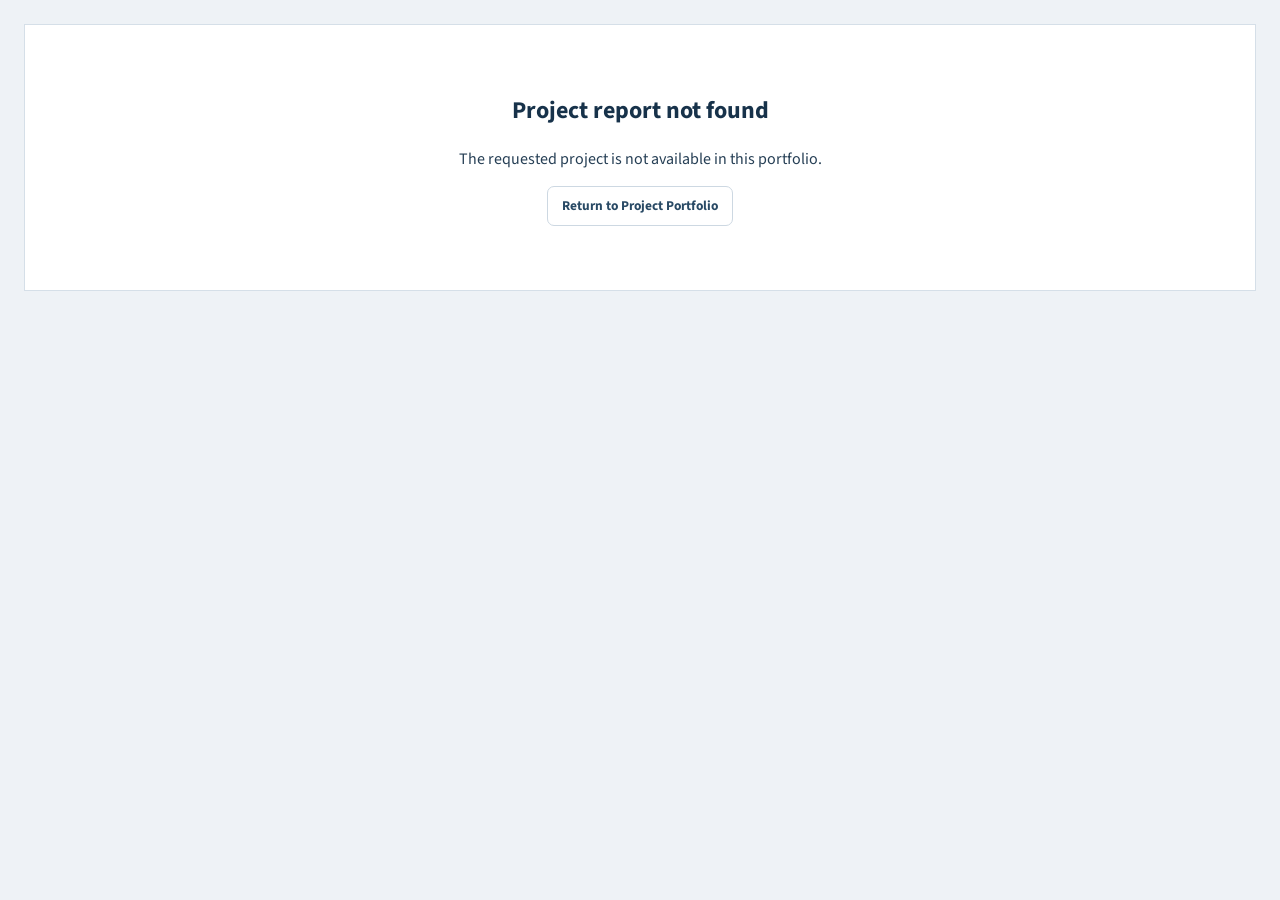
<file: power-bi-project-report.html>
<!DOCTYPE html>
<html lang="en">
<head>
  <meta charset="UTF-8">
  <meta name="viewport" content="width=device-width, initial-scale=1.0">
  <title>Power BI Project Report</title>
  <link rel="preconnect" href="https://fonts.googleapis.com">
  <link rel="preconnect" href="https://fonts.gstatic.com" crossorigin>
  <link href="https://fonts.googleapis.com/css2?family=Montserrat:wght@600;700;800&family=Source+Sans+3:wght@400;600;700&display=swap" rel="stylesheet">
  <link rel="stylesheet" href="styles.css?v=20261020-11">
</head>
<body class="power-bi-report-page">
  <main id="powerBiProjectReport" class="power-bi-report-shell" aria-live="polite"></main>
  <script src="app-config.js?v=20261020-1"></script>
  <script>
    (function () {
      const root = document.getElementById("powerBiProjectReport");
      const query = new URLSearchParams(window.location.search);
      const requestedProjectId = query.get("project");
      const storedProjectsKey = "mks-portfolio-projects";

      const escapeHtml = (value) => String(value ?? "")
        .replace(/&/g, "&amp;")
        .replace(/</g, "&lt;")
        .replace(/>/g, "&gt;")
        .replace(/"/g, "&quot;")
        .replace(/'/g, "&#039;");

      const getStoredProjects = () => {
        try {
          const stored = JSON.parse(window.localStorage.getItem(storedProjectsKey) || "[]");
          return Array.isArray(stored) ? stored : [];
        } catch (error) {
          return [];
        }
      };

      const defaults = window.APP_CONFIG?.mockProjects || [];
      const stored = getStoredProjects();
      const defaultProject = defaults.find((item) => String(item.id) === String(requestedProjectId));
      const storedProject = stored.find((item) => String(item.id) === String(requestedProjectId));
      const project = defaultProject || storedProject ? { ...(defaultProject || {}), ...(storedProject || {}) } : null;

      if (!project) {
        root.innerHTML = `
          <section class="power-bi-report-empty">
            <h1>Project report not found</h1>
            <p>The requested project is not available in this portfolio.</p>
            <p><a class="power-bi-report-back" href="index.html">Return to Project Portfolio</a></p>
          </section>`;
        return;
      }

      const displayValue = (value, fallback = "Not provided") => value === undefined || value === null || value === "" ? fallback : value;
      const formatCurrency = (value) => {
        const numericValue = Number(value);
        if (!Number.isFinite(numericValue)) return displayValue(value);
        return new Intl.NumberFormat("en-GB", { style: "currency", currency: "GBP", maximumFractionDigits: 0 }).format(numericValue);
      };
      const formatDate = (value) => {
        if (!value) return "Not provided";
        const date = new Date(`${value}T00:00:00`);
        if (Number.isNaN(date.getTime())) return displayValue(value);
        return date.toLocaleDateString("en-GB", { day: "numeric", month: "long", year: "numeric" });
      };
      const formatStage = (value) => value ? `${value}`.charAt(0).toUpperCase() + `${value}`.slice(1) : "Not provided";
      const getProjectSize = (value) => ({ S: "Small", M: "Medium", L: "Large", XL: "Large" }[value] || displayValue(value));
      const getBulletItems = (value) => String(value || "").split(/\r?\n/).map((item) => item.replace(/^\s*[-*\u2022]\s*/, "").trim()).filter(Boolean);
      const listMarkup = (value) => {
        const items = getBulletItems(value);
        return items.length
          ? `<ul class="power-bi-report-list">${items.map((item) => `<li>${escapeHtml(item)}</li>`).join("")}</ul>`
          : "<p>Not provided</p>";
      };
      const ragClass = (value) => `power-bi-rag-${String(value || "").toLowerCase()}`;
      const ragValues = [project.scheduleRag, project.resourceRag, project.scopeRag].map((item) => String(item || "").toLowerCase());
      const overallRag = ragValues.includes("red") ? "Red" : ragValues.includes("amber") ? "Amber" : ragValues.includes("green") ? "Green" : "Not provided";
      const progress = Math.max(0, Math.min(100, Number(project.completionPercentage) || 0));
      const decisionRequired = project.decisionRequired === "yes" ? "Yes" : project.decisionRequired === "no" ? "No" : "Not provided";
      const remainingCost = project.remainingCost !== undefined && project.remainingCost !== ""
        ? project.remainingCost
        : Math.max(0, Number(project.agreedCost || 0) - Number(project.currentCost || 0));

      document.title = `${project.name} | Power BI Project Report`;
      root.innerHTML = `
        <header class="power-bi-report-topbar">
          <div class="power-bi-report-brand">
            <img src="assets/mks-logo.svg" alt="Moore Kingston Smith logo">
            <div><strong>Power BI Project Report</strong><span>MyMKSWay Portfolio</span></div>
          </div>
          <div class="power-bi-report-actions">
            <a class="power-bi-report-back" href="index.html">Back to Portfolio</a>
            <button class="power-bi-report-print" type="button" onclick="window.print()">Print / Save PDF</button>
          </div>
        </header>

        <section class="power-bi-report-hero">
          <div>
            <p class="power-bi-report-eyebrow">Project performance report</p>
            <div class="power-bi-report-title-row"><h1>${escapeHtml(project.name)}</h1></div>
            <div class="power-bi-report-status-row">
              <span class="power-bi-report-chip power-bi-report-chip-active">${escapeHtml(project.status)}</span>
              <span class="power-bi-report-chip">${escapeHtml(formatStage(project.roadmapPhase))}</span>
              <span class="power-bi-rag-pill ${ragClass(overallRag)}">Overall RAG: ${escapeHtml(overallRag)}</span>
            </div>
          </div>
          <div class="power-bi-report-period">
            <span>Reporting period</span><strong>${escapeHtml(displayValue(project.reportingPeriod))}</strong>
            <span style="margin-top:12px">Update date</span><strong>${escapeHtml(formatDate(project.reportingUpdateDate))}</strong>
          </div>
        </section>

        <section class="power-bi-report-kpis" aria-label="Project key performance indicators">
          <article class="power-bi-report-kpi"><span>Delivery progress</span><strong>${progress}%</strong><div class="power-bi-progress-track"><span style="width:${progress}%"></span></div></article>
          <article class="power-bi-report-kpi"><span>Target end date</span><strong>${escapeHtml(formatDate(project.targetEndDate))}</strong><small>Started ${escapeHtml(formatDate(project.startDate))}</small></article>
          <article class="power-bi-report-kpi"><span>Current cost</span><strong>${escapeHtml(formatCurrency(project.currentCost))}</strong><small>of ${escapeHtml(formatCurrency(project.agreedCost))} agreed</small></article>
          <article class="power-bi-report-kpi"><span>Remaining cost</span><strong>${escapeHtml(formatCurrency(remainingCost))}</strong><small>Current forecast position</small></article>
          <article class="power-bi-report-kpi"><span>Priority</span><strong>${escapeHtml(displayValue(project.overallScore))} / 100</strong><small>${escapeHtml(getProjectSize(project.tshirtSize))} project</small></article>
        </section>

        <div class="power-bi-report-grid">
          <section class="power-bi-report-panel power-bi-report-panel-wide">
            <h2>PM commentary</h2>
            <p>${escapeHtml(displayValue(project.pmCommentary))}</p>
          </section>

          <section class="power-bi-report-panel">
            <h2>Key accomplishments</h2>
            ${listMarkup(project.keyAccomplishments)}
          </section>

          <section class="power-bi-report-panel">
            <h2>Activities for next period</h2>
            ${listMarkup(project.activitiesNextPeriod)}
          </section>

          <section class="power-bi-report-panel power-bi-report-panel-wide">
            <h2>Delivery commentary</h2>
            <div class="power-bi-report-rag-grid">
              ${[
                ["Schedule", project.scheduleRag, project.scheduleReason],
                ["Resource", project.resourceRag, project.resourceReason],
                ["Scope", project.scopeRag, project.scopeReason]
              ].map(([label, rag, reason]) => `
                <article class="power-bi-report-rag">
                  <h3>${escapeHtml(label)}</h3>
                  <span class="power-bi-rag-pill ${ragClass(rag)}">${escapeHtml(displayValue(rag))}</span>
                  <p>${escapeHtml(displayValue(reason))}</p>
                </article>`).join("")}
            </div>
          </section>

          <section class="power-bi-report-panel power-bi-report-panel-wide power-bi-report-decision">
            <h2>Decision position</h2>
            <dl class="power-bi-report-decision-meta">
              <dt>Decision required</dt><dd>${escapeHtml(decisionRequired)}</dd>
              <dt>Decision by when</dt><dd>${escapeHtml(displayValue(project.decisionByWhen))}</dd>
              <dt>Decision needed</dt><dd>${escapeHtml(displayValue(project.decisionSummary || project.steeringDecisionNeeded))}</dd>
              <dt>Impact if no decision</dt><dd>${escapeHtml(displayValue(project.impactIfNoDecision))}</dd>
            </dl>
          </section>
        </div>

        <footer class="power-bi-report-footer">
          <span>Project manager: ${escapeHtml(displayValue(project.projectManager))}</span>
          <span>Source: Latest Power BI Reporting Update saved in MyMKSWay</span>
        </footer>`;
    })();
  </script>
</body>
</html>
</file>
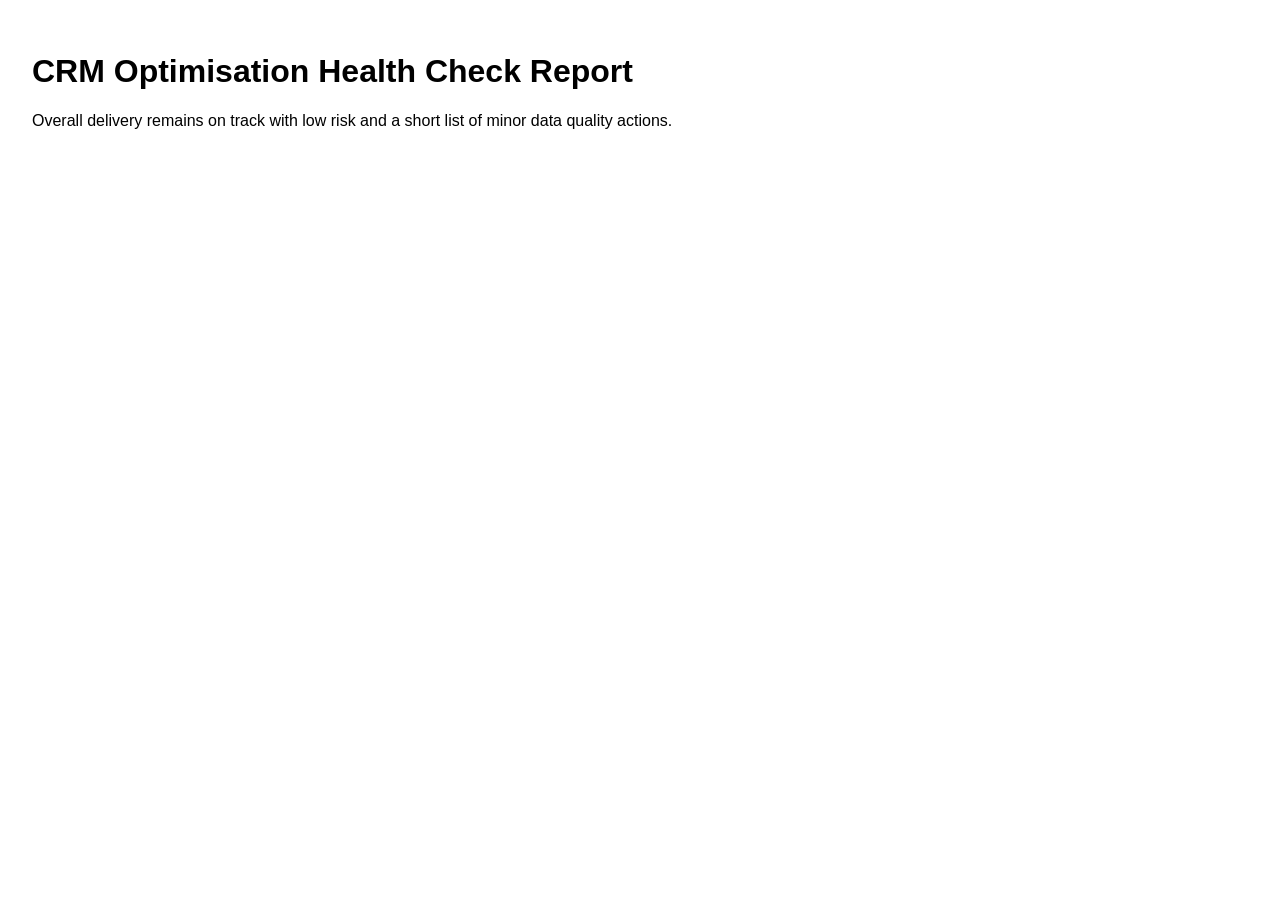
<file: reports/crm-health-check.html>
<!DOCTYPE html>
<html lang="en">
<head><meta charset="UTF-8"><meta name="viewport" content="width=device-width, initial-scale=1.0"><title>CRM Health Check</title></head>
<body style="font-family: Arial, sans-serif; padding: 24px;">
  <h1>CRM Optimisation Health Check Report</h1>
  <p>Overall delivery remains on track with low risk and a short list of minor data quality actions.</p>
</body>
</html>
</file>
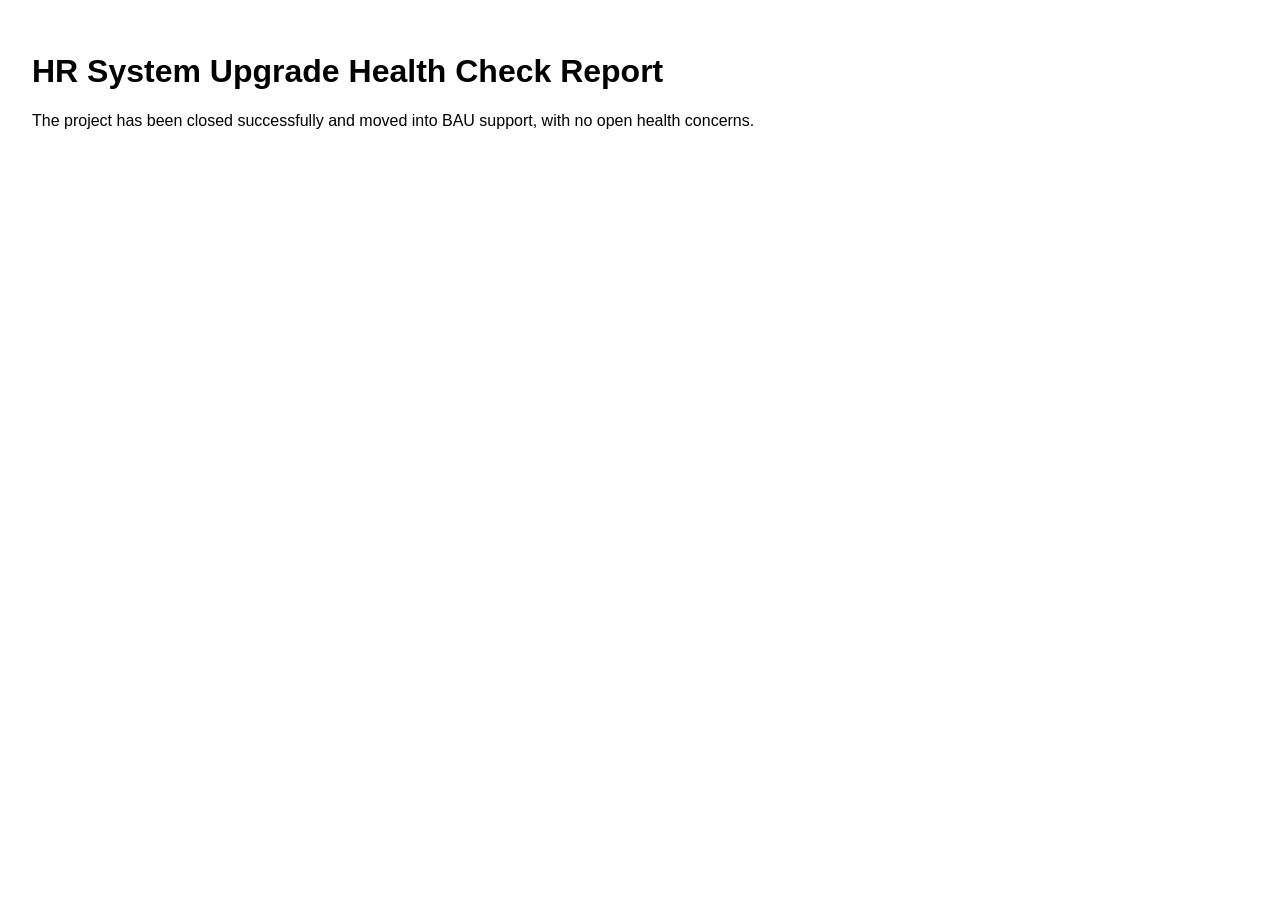
<file: reports/hr-upgrade-health-check.html>
<!DOCTYPE html>
<html lang="en">
<head><meta charset="UTF-8"><meta name="viewport" content="width=device-width, initial-scale=1.0"><title>HR Upgrade Health Check</title></head>
<body style="font-family: Arial, sans-serif; padding: 24px;">
  <h1>HR System Upgrade Health Check Report</h1>
  <p>The project has been closed successfully and moved into BAU support, with no open health concerns.</p>
</body>
</html>
</file>
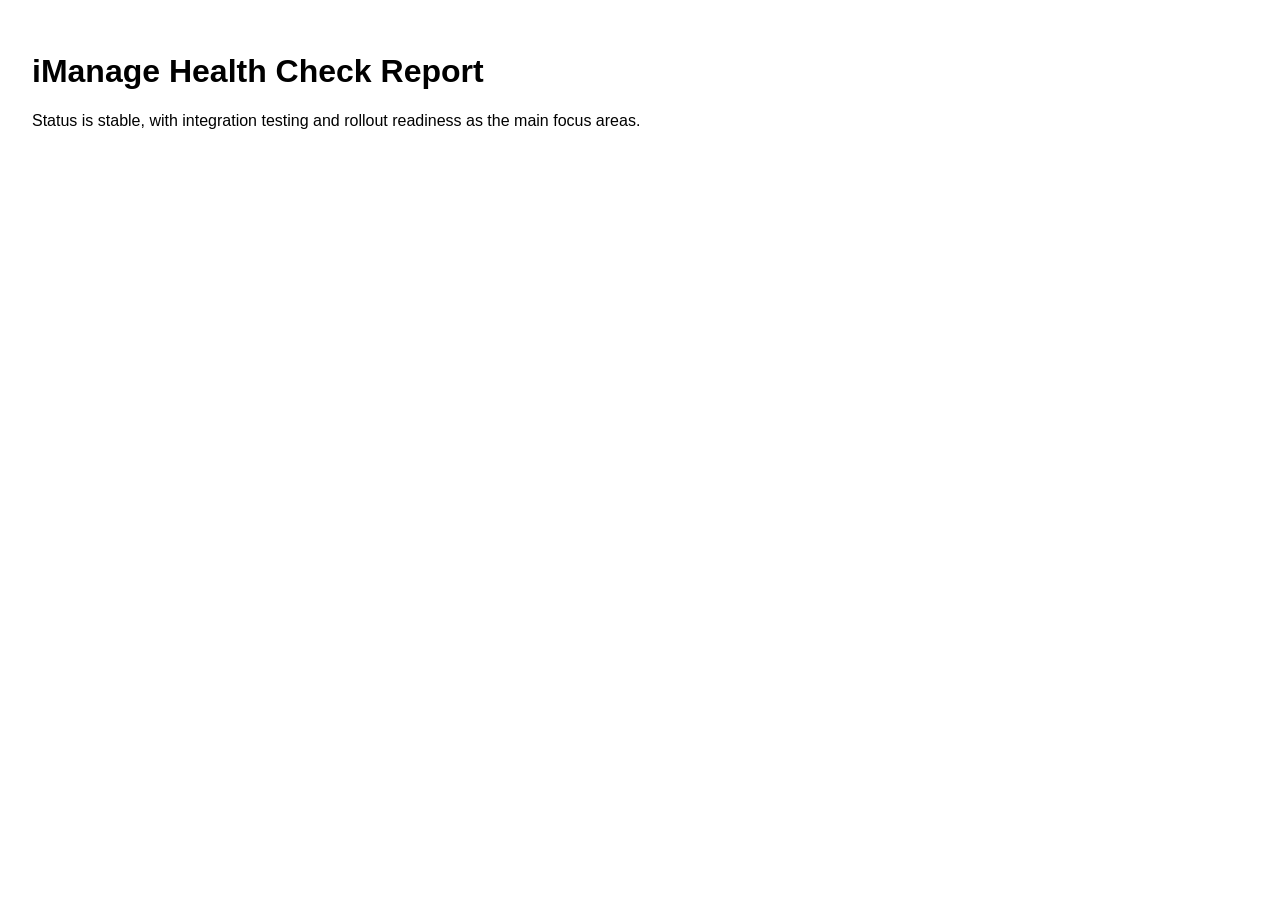
<file: reports/imanage-health-check.html>
<!DOCTYPE html>
<html lang="en">
<head><meta charset="UTF-8"><meta name="viewport" content="width=device-width, initial-scale=1.0"><title>iManage Health Check</title></head>
<body style="font-family: Arial, sans-serif; padding: 24px;">
  <h1>iManage Health Check Report</h1>
  <p>Status is stable, with integration testing and rollout readiness as the main focus areas.</p>
</body>
</html>
</file>
<file: styles.css>
﻿:root {
  --sidebar: #0d5a78;
  --sidebar-deep: #0a4862;
  --surface: #f4f7fb;
  --panel: #ffffff;
  --line: #d9e4ef;
  --text: #17324a;
  --muted: #7f97ad;
  --blue: #1f8fe5;
  --green: #21c27d;
  --orange: #f5a623;
  --brown: #8b8476;
  --shadow: 0 10px 30px rgba(13, 53, 84, 0.08);
}

* { box-sizing: border-box; }
html, body {
  margin: 0;
  min-height: 100%;
  width: 100%;
  font-family: "Source Sans 3", sans-serif;
  background: var(--surface);
  color: var(--text);
  overflow-x: hidden;
}
body, #root {
  min-height: 100vh;
  width: 100%;
}
button, input, select, textarea { font: inherit; }
img { max-width: 100%; display: block; }
a { text-decoration: none; }

.page-loader {
  position: fixed;
  inset: 0;
  z-index: 100;
  display: grid;
  place-items: center;
  background: linear-gradient(180deg, #f6f9fc 0%, #eef4f8 100%);
  transition: opacity 0.2s ease, visibility 0.2s ease;
}
.page-loader-hidden {
  opacity: 0;
  visibility: hidden;
}
.page-loader-card {
  display: grid;
  gap: 14px;
  justify-items: center;
  padding: 22px 24px;
  border: 1px solid #dce5ee;
  border-radius: 20px;
  background: #fff;
  box-shadow: var(--shadow);
}
.page-loader-spinner {
  width: 38px;
  height: 38px;
  border-radius: 999px;
  border: 3px solid #d7e6f3;
  border-top-color: #1f8fe5;
  animation: spin 0.8s linear infinite;
}
.page-loader-card strong {
  font-family: "Montserrat", sans-serif;
  font-size: 0.92rem;
}
.page-loader-card span {
  color: #6f89a2;
  font-size: 0.84rem;
}

.app-shell {
  min-height: 100vh;
  width: 100%;
  background: var(--surface);
  position: relative;
}
.sidebar-overlay { display: none; }
.sidebar {
  background: linear-gradient(135deg, rgba(42,163,230,0.16), transparent 32%), linear-gradient(180deg, var(--sidebar) 0%, var(--sidebar-deep) 100%);
  color: #fff;
  display: flex;
  flex-direction: column;
  position: fixed;
  top: 0;
  left: 0;
  bottom: 0;
  width: 240px;
  height: 100vh;
  overflow-y: auto;
  border-right: 1px solid rgba(255,255,255,0.08);
  z-index: 20;
}
.brand-block { position: relative; padding: 20px 18px 16px; border-bottom: 1px solid rgba(255,255,255,0.08); }
.sidebar-close-btn {
  display: none;
  position: absolute;
  top: 14px;
  right: 14px;
  width: 38px;
  height: 38px;
  border-radius: 12px;
  background: rgba(255,255,255,0.12);
  color: #ffffff;
}
.logo-row { display: flex; align-items: center; gap: 12px; margin-bottom: 8px; }
.brand-logo { width: 34px; height: 34px; object-fit: contain; flex: 0 0 34px; }
.logo-text { line-height: 1.05; }
.logo-text strong, .brand-product, .nav-heading, .topbar-title h1, .stat-label, .stat-value, .section-title, .project-main, .project-mobile-title, .modal-header h3, label span, .score-card strong, .detail-title, .document-meta strong { font-family: "Montserrat", sans-serif; }
.logo-text strong { display: block; font-size: 0.78rem; letter-spacing: 0.02em; }
.logo-text span { font-size: 0.75rem; opacity: 0.92; }
.brand-tag { margin: 10px 0 0; font-size: 0.63rem; letter-spacing: 0.06em; color: rgba(216,238,249,0.68); text-transform: uppercase; }
.brand-product { margin: 4px 0 0; font-size: 1rem; font-weight: 700; color: #4ebcff; }
.nav-section { padding: 18px 0 0; }
.nav-heading { margin: 0 18px 10px; font-size: 0.72rem; font-weight: 700; letter-spacing: 0.09em; text-transform: uppercase; color: rgba(216,238,249,0.52); }
.nav { display: grid; }
.nav-link { display: flex; align-items: center; gap: 10px; width: 100%; border: 0; border-left: 3px solid transparent; background: transparent; color: #e7f5fd; padding: 15px 18px; text-align: left; cursor: pointer; font-weight: 500; transition: background 0.18s ease, border-color 0.18s ease; }
.nav-link:hover, .nav-link.active { background: rgba(39,149,214,0.18); border-left-color: #57c3ff; }
.nav-link-button { font: inherit; }
.nav-svg { width: 16px; height: 16px; flex: 0 0 16px; }
.icon-only-svg { width: 18px; height: 18px; }
.sidebar-footer { margin-top: auto; padding: 18px; border-top: 1px solid rgba(255,255,255,0.08); }
.user-card { display: flex; align-items: center; gap: 10px; }
.avatar { width: 28px; height: 28px; border-radius: 999px; display: grid; place-items: center; background: #3d94da; font-size: 0.74rem; font-weight: 700; }
.user-meta strong, .user-meta span { display: block; }
.user-meta strong { font-size: 0.82rem; }
.user-meta span { font-size: 0.72rem; color: rgba(216,238,249,0.7); }

.main-content {
  display: grid;
  align-content: start;
  min-width: 0;
  min-height: 100vh;
  margin-left: 240px;
  width: calc(100% - 240px);
}
.topbar { display: flex; align-items: center; justify-content: space-between; gap: 14px; background: #fff; border-bottom: 1px solid var(--line); padding: 14px 22px; position: sticky; top: 0; z-index: 10; }
.topbar-left { display: flex; align-items: center; gap: 14px; min-width: 0; }
.hamburger-btn { display: none; width: 42px; height: 42px; border-radius: 12px; border: 1px solid #d6e2ec; background: #fff; color: #17324a; }
.topbar-brand { display: none; align-items: center; gap: 10px; color: #17324a; font-weight: 700; white-space: nowrap; }
.topbar-logo { width: 28px; height: 28px; object-fit: contain; }
.topbar-title { display: flex; align-items: center; gap: 12px; min-width: 0; }
.topbar-title h1 { margin: 0; font-size: 1.85rem; font-weight: 700; color: #102a43; white-space: nowrap; }
.count-badge { padding: 4px 10px; border-radius: 999px; background: #e9f5ff; color: var(--blue); font-size: 0.8rem; font-weight: 700; white-space: nowrap; }
.primary-btn, .secondary-btn, .icon-btn { border: 0; cursor: pointer; }
.primary-btn { border-radius: 12px; padding: 12px 18px; background: linear-gradient(180deg, #2ea5f6 0%, #1f8fe5 100%); color: #fff; font-weight: 700; box-shadow: 0 6px 18px rgba(31,143,229,0.24); }
.secondary-btn { border-radius: 12px; padding: 12px 16px; background: #eef4f9; color: #23425f; font-weight: 700; }
.primary-btn:disabled,
.secondary-btn:disabled { cursor: not-allowed; opacity: 0.48; box-shadow: none; }
.clear-filters-btn { min-width: 118px; }
.content-area { padding: 22px; display: grid; gap: 18px; }
.page-intro { margin: 0; color: #5d7891; font-size: 0.96rem; }

.stat-grid { display: grid; grid-template-columns: repeat(4, minmax(0, 1fr)); gap: 12px; }
.stat-card {
  position: relative;
  overflow: hidden;
  background: #ffffff;
  border: 1px solid var(--line);
  border-radius: 18px;
  padding: 16px 18px 18px;
  box-shadow: var(--shadow);
  min-height: 118px;
  display: flex;
  flex-direction: column;
  justify-content: space-between;
  gap: 12px;
  animation: fadeInUp 0.36s ease both;
}
.stat-card::after { content: none; }
.stat-chip { width: 46px; height: 9px; border-radius: 999px; background: var(--blue); opacity: 1; }
.stat-label { margin: 0; font-size: 0.78rem; letter-spacing: 0.08em; text-transform: uppercase; color: #7a96b0; font-weight: 700; }
.stat-value { margin: 0; font-size: 2.4rem; font-weight: 800; line-height: 1; color: #102a43; }
.stat-subtext { color: #6f89a2; font-size: 0.88rem; }
.stat-navy { background: #cfe1f3; border-color: #88acd0; }
.stat-navy .stat-chip { background: #1f527f; }
.stat-navy .stat-label { color: #244e74; }
.stat-navy .stat-value { color: #143a5b; }
.stat-navy .stat-subtext { color: #4d6f8f; }
.stat-blue { background: #cfe8ff; border-color: #7fb7e6; }
.stat-blue .stat-chip { background: #0978c6; }
.stat-blue .stat-label { color: #0a5c95; }
.stat-blue .stat-value { color: #0b476f; }
.stat-blue .stat-subtext { color: #47769c; }
.stat-purple { background: #eee2ff; border-color: #c4a8e8; }
.stat-purple .stat-chip { background: #7a56c5; }
.stat-purple .stat-label { color: #63429f; }
.stat-purple .stat-value { color: #4b2f82; }
.stat-purple .stat-subtext { color: #75629d; }
.stat-green { background: #d6f1df; border-color: #83c49e; }
.stat-green .stat-chip { background: #0f9a61; }
.stat-green .stat-label { color: #0d764e; }
.stat-green .stat-value { color: #0b5b3b; }
.stat-green .stat-subtext { color: #437761; }
.stat-orange { background: #ffe1b8; border-color: #e59c43; }
.stat-orange .stat-chip { background: #c97200; }
.stat-orange .stat-label { color: #955500; }
.stat-orange .stat-value { color: #7a4400; }
.stat-orange .stat-subtext { color: #8f6233; }
.stat-grey { background: #e3ebf3; border-color: #b8c7d6; }
.stat-grey .stat-chip { background: #5d7286; }
.stat-grey .stat-label { color: #516476; }
.stat-grey .stat-value { color: #3e4f60; }
.stat-grey .stat-subtext { color: #667b90; }

.portfolio-focus-panel { display: grid; gap: 14px; }
.portfolio-focus-points { display: grid; grid-template-columns: repeat(3, minmax(0, 1fr)); gap: 12px; }
.portfolio-focus-item {
  padding: 14px 16px;
  border: 1px solid #dce5ee;
  border-radius: 16px;
  background: #f8fbfe;
  display: grid;
  gap: 4px;
}
.portfolio-focus-item strong {
  color: #17324a;
  font-family: "Montserrat", sans-serif;
  font-size: 0.88rem;
}
.portfolio-focus-item span {
  color: #68829a;
  font-size: 0.88rem;
  line-height: 1.45;
}

.toolbar { display: grid; grid-template-columns: minmax(220px, 1.25fr) repeat(4, minmax(120px, 0.8fr)) auto; gap: 10px; align-items: center; }
.search-wrap { position: relative; }
.search-wrap::before { content: ""; position: absolute; top: 50%; left: 14px; width: 14px; height: 14px; border: 2px solid #9ab4c9; border-radius: 50%; transform: translateY(-60%); }
.search-wrap::after { content: ""; position: absolute; top: calc(50% + 5px); left: 27px; width: 7px; height: 2px; background: #9ab4c9; transform: rotate(45deg); border-radius: 2px; }
.search-input,
.toolbar select,
.roadmap-filter-select,
.project-form input:not([type="file"]),
.project-form select,
.project-form textarea,
.detail-edit-grid input,
.detail-edit-grid select,
.detail-edit-grid textarea,
.file-input {
  width: 100%;
  min-height: 52px;
  border: 1px solid #cfdbe7;
  border-radius: 16px;
  background: #fff;
  color: var(--text);
  padding: 14px 16px;
  font-size: 0.95rem;
  outline: none;
  box-shadow: inset 0 1px 2px rgba(15, 43, 69, 0.04);
  transition: border-color 0.18s ease, box-shadow 0.18s ease, background 0.18s ease;
}
.project-form input::placeholder,
.project-form textarea::placeholder {
  color: #8aa0b5;
  opacity: 1;
}
.search-input { padding-left: 40px; }
.toolbar select,
.roadmap-filter-select,
.project-form select,
.detail-edit-grid select {
  appearance: none;
  background-image:
    linear-gradient(45deg, transparent 50%, #6a8299 50%),
    linear-gradient(135deg, #6a8299 50%, transparent 50%);
  background-position:
    calc(100% - 20px) calc(50% - 4px),
    calc(100% - 14px) calc(50% - 4px);
  background-size: 6px 6px, 6px 6px;
  background-repeat: no-repeat;
  padding-right: 40px;
}
.project-form select.is-placeholder {
  color: #8aa0b5;
}
.project-form select option {
  color: #17324a;
}
.search-input:focus,
.toolbar select:focus,
.roadmap-filter-select:focus,
.project-form input:not([type="file"]):focus,
.project-form select:focus,
.project-form textarea:focus,
.detail-edit-grid input:focus,
.detail-edit-grid select:focus,
.detail-edit-grid textarea:focus,
.file-input:focus {
  border-color: #6ca9dc;
  box-shadow: 0 0 0 4px rgba(31,143,229,0.12);
}
.section-title { margin: 2px 0 0; font-size: 0.88rem; color: #7d98b2; font-weight: 800; letter-spacing: 0.04em; text-transform: uppercase; }
.section-header { display: grid; gap: 4px; margin-bottom: 12px; }
.section-copy { margin: 0; color: #69839c; font-size: 0.93rem; }
.section-header-row {
  display: flex;
  align-items: center;
  justify-content: space-between;
  gap: 12px;
  margin-bottom: 10px;
}
.section-title-row {
  display: inline-flex;
  align-items: center;
  gap: 8px;
  flex-wrap: wrap;
}
.section-actions {
  display: flex;
  align-items: center;
  gap: 10px;
  flex-wrap: wrap;
}
.section-save-btn { padding: 9px 14px; }
.section-icon-btn { width: 34px; height: 34px; }

.desktop-only { display: block; }
.mobile-only { display: none; }
.portfolio-table-wrap { background: #fff; border: 1px solid var(--line); border-radius: 18px; overflow: auto; box-shadow: var(--shadow); }
.portfolio-table { width: 100%; min-width: 920px; table-layout: fixed; border-collapse: collapse; }
.portfolio-col-project { width: 285px; }
.portfolio-col-lifecycle { width: 95px; }
.portfolio-col-status { width: 75px; }
.portfolio-col-manager { width: 100px; }
.portfolio-col-submitter { width: 115px; }
.portfolio-col-department { width: 90px; }
.portfolio-col-size { width: 60px; }
.portfolio-col-decision { width: 85px; }
.portfolio-table thead th { padding: 12px 12px 9px; text-align: left; font-size: 0.72rem; letter-spacing: 0.07em; text-transform: uppercase; color: #86a2be; border-bottom: 1px solid var(--line); }
.portfolio-table tbody td { padding: 10px 12px; border-bottom: 1px solid #edf2f7; vertical-align: middle; font-size: 0.9rem; }
.portfolio-table tbody tr:last-child td { border-bottom: 0; }
.table-header-cell {
  display: inline-flex;
  align-items: center;
  gap: 6px;
}
.table-header-btn {
  display: inline-flex;
  align-items: center;
  gap: 6px;
  border: 0;
  padding: 0;
  background: transparent;
  color: inherit;
  font: inherit;
  text-transform: inherit;
  letter-spacing: inherit;
  cursor: pointer;
}
.table-header-btn:disabled { cursor: default; opacity: 0.9; }
.sort-state {
  font-size: 0.68rem;
  color: #5e7891;
  letter-spacing: 0.05em;
}
.table-sort-svg { width: 14px; height: 14px; }
.project-table-row { transition: background 0.18s ease; }
.project-table-row:hover { background: #f9fcff; }
.project-main {
  min-width: 0;
  overflow: hidden;
  color: #0f2b45;
  font-weight: 700;
  text-overflow: ellipsis;
  white-space: nowrap;
}
.project-main-row {
  display: grid;
  grid-template-columns: minmax(0, 1fr) auto;
  align-items: center;
  gap: 12px;
}
.project-entry-actions {
  display: inline-flex;
  align-items: center;
  gap: 8px;
  flex-wrap: wrap;
}
.project-entry-btn {
  display: inline-flex;
  align-items: center;
  justify-content: center;
  min-width: 76px;
  border: 1px solid #cfe0ee;
  border-radius: 999px;
  background: #f7fbff;
  color: #0d5f96;
  font-size: 0.76rem;
  font-weight: 700;
  padding: 6px 10px;
  cursor: pointer;
}
.project-entry-btn-lifecycle {
  background: #edf7f2;
  color: #1f7a4f;
  border-color: #c9e6d7;
}
.project-lifecycle-pill {
  display: inline-flex;
  align-items: center;
  justify-content: center;
  min-width: 84px;
  padding: 5px 12px;
  border: 1px solid #c9e6d7;
  border-radius: 999px;
  background: #edf7f2;
  color: #1f7a4f;
  font-size: 0.76rem;
  font-weight: 700;
  line-height: 1.2;
  white-space: nowrap;
  cursor: pointer;
}
.project-lifecycle-pill:hover,
.project-lifecycle-pill:focus-visible {
  border-color: #8fc9aa;
  background: #dff2e8;
}
.project-lifecycle-pill-static { cursor: default; }
.project-status-text {
  display: block;
  overflow: hidden;
  color: #334e66;
  font-weight: 600;
  text-overflow: ellipsis;
  white-space: nowrap;
}
.table-person-name {
  display: block;
  overflow: hidden;
  text-overflow: ellipsis;
  white-space: nowrap;
}
.project-sub { margin-top: 4px; font-size: 0.8rem; color: #93a8bb; }
.profile-link {
  border: 0;
  padding: 0;
  background: transparent;
  color: #0d5f96;
  font: inherit;
  font-weight: 700;
  cursor: pointer;
  text-align: left;
}
.table-profile-link { white-space: nowrap; }
.table-person-name {
  color: #27445c;
  white-space: nowrap;
}
.user-profile-btn {
  width: 100%;
  border: 0;
  padding: 0;
  background: transparent;
  color: inherit;
  cursor: pointer;
  text-align: left;
}
.user-profile-btn:hover .avatar,
.user-profile-btn:focus .avatar { background: #4fb1f0; }
.user-profile-btn:hover .user-meta strong,
.user-profile-btn:focus .user-meta strong { text-decoration: underline; }
.status-pill { display: inline-flex; align-items: center; padding: 4px 10px; border-radius: 999px; font-size: 0.75rem; font-weight: 700; }
.status-draft { background: #eef1ff; color: #4d67c3; }
.status-initiation { background: #edf6ff; color: #176bb3; }
.status-active { background: #e8f8f1; color: #0e8f63; }
.status-planning { background: #e8f4ff; color: #1585dc; }
.status-completed { background: #f2eee8; color: #7d6a43; }
.status-onhold { background: #fff3de; color: #a16800; }
.decision-required-pill {
  display: inline-flex;
  align-items: center;
  justify-content: center;
  min-width: 48px;
  padding: 5px 10px;
  border: 1px solid transparent;
  border-radius: 999px;
  font-size: 0.76rem;
  font-weight: 700;
}
.decision-required-yes {
  background: #fff1c9;
  border-color: #f0cc70;
  color: #8a5b00;
}
.decision-required-no {
  background: #e3f8ea;
  border-color: #a8d8b9;
  color: #26794f;
}
.size-badge { display: inline-flex; min-width: 52px; justify-content: center; padding: 4px 10px; border-radius: 999px; border: 1px solid #d5dfe9; font-size: 0.76rem; font-weight: 700; color: #435b73; background: #fff; }
.progress-wrap { display: flex; align-items: center; gap: 8px; }
.progress-track { width: 120px; height: 6px; background: #e6ebf0; border-radius: 999px; overflow: hidden; }
.progress-bar { height: 100%; border-radius: inherit; }
.progress-blue { background: #18a5f0; }
.progress-green { background: #1fc67b; }
.progress-orange { background: #f4a122; }
.progress-value { min-width: 42px; text-align: right; font-size: 0.82rem; font-weight: 700; color: #4f6880; }
.row-action-cell { min-width: 140px; }
.table-action-btn { padding: 9px 12px; border-radius: 10px; }
.table-action-placeholder { color: #7f97ad; font-size: 0.84rem; font-weight: 600; }
.empty-state {
  margin: 14px 0 0;
  padding: 16px 18px;
  border: 1px solid #dce5ee;
  border-radius: 16px;
  background: #fff;
  color: #5d7790;
  display: grid;
  gap: 4px;
}
.empty-state strong { color: #17324a; font-family: "Montserrat", sans-serif; font-size: 0.9rem; }
.empty-state span { font-size: 0.88rem; line-height: 1.45; }
.size-cell { display: inline-flex; align-items: center; gap: 8px; flex-wrap: wrap; }
.size-caption { color: #6d869e; font-size: 0.78rem; font-weight: 700; }
.size-legend-note { margin: 0; color: #7b93a9; font-size: 0.84rem; }
.content-panel {
  background: #fff;
  border: 1px solid var(--line);
  border-radius: 18px;
  padding: 18px;
  box-shadow: var(--shadow);
}
.report-card-grid,
.settings-card-grid {
  display: grid;
  grid-template-columns: repeat(2, minmax(0, 1fr));
  gap: 14px;
}
.report-card,
.settings-card {
  background: linear-gradient(180deg, #ffffff 0%, #fbfdff 100%);
  border: 1px solid #d8e4ef;
  border-radius: 18px;
  padding: 16px;
  display: grid;
  gap: 14px;
  animation: fadeInUp 0.36s ease both;
}
.report-card-header {
  display: flex;
  align-items: flex-start;
  justify-content: space-between;
  gap: 12px;
}
.report-meta-grid,
.settings-metric-row {
  display: grid;
  grid-template-columns: repeat(2, minmax(0, 1fr));
  gap: 10px;
}
.report-meta-grid span,
.settings-metric-row span,
.settings-list-item span {
  display: block;
  color: #6c859d;
  font-size: 0.84rem;
}
.report-meta-grid strong,
.settings-metric-row strong,
.settings-list-item strong,
.settings-card-title {
  color: #17324a;
}
.report-card-actions {
  display: flex;
  align-items: center;
  justify-content: flex-start;
}
.report-link-btn {
  display: inline-flex;
  align-items: center;
  justify-content: center;
}
.governance-hero {
  display: grid;
  grid-template-columns: minmax(0, 1.3fr) minmax(360px, 0.9fr);
  gap: 18px;
  align-items: start;
}
.governance-title {
  margin: 0 0 8px;
  font-family: "Montserrat", sans-serif;
  font-size: 2rem;
  line-height: 1.1;
  color: #1f2f46;
}
.governance-summary-grid {
  display: grid;
  grid-template-columns: repeat(4, minmax(0, 1fr));
  gap: 12px;
}
.governance-summary-card {
  padding: 16px;
  border: 1px solid transparent;
  border-radius: 18px;
  background: #f9fcff;
  display: grid;
  gap: 8px;
}
.governance-summary-total {
  background: #0f6fa8;
  border-color: #0f6fa8;
}
.governance-summary-green {
  background: #2d8f5d;
  border-color: #2d8f5d;
}
.governance-summary-amber {
  background: #d98b18;
  border-color: #d98b18;
}
.governance-summary-red {
  background: #cb4a47;
  border-color: #cb4a47;
}
.governance-summary-card span {
  color: rgba(255,255,255,0.82);
  font-size: 0.88rem;
}
.governance-summary-card strong {
  color: #ffffff;
  font-family: "Montserrat", sans-serif;
  font-size: 2rem;
  line-height: 1;
}
.governance-filter-panel {
  padding: 18px;
}
.governance-filter-grid {
  display: grid;
  grid-template-columns: minmax(220px, 1.25fr) repeat(4, minmax(150px, 1fr)) auto;
  gap: 12px;
  align-items: center;
}
.governance-search {
  min-width: 0;
}
.governance-help-link {
  display: inline-flex;
  align-items: center;
  gap: 8px;
  margin-top: 10px;
  color: #0f6fa8;
  font-weight: 700;
}
.inline-help-svg {
  width: 16px;
  height: 16px;
}
.governance-filter-grid .search-input,
.governance-filter-grid .roadmap-filter-select {
  min-height: 50px;
  background: #ffffff;
  border: 1px solid #cfe0ee;
  box-shadow: none;
}
.governance-section {
  display: grid;
  gap: 16px;
}
.governance-action-grid {
  display: grid;
  grid-template-columns: repeat(3, minmax(0, 1fr));
  gap: 18px;
}
.governance-action-card {
  background: linear-gradient(180deg, #ffffff 0%, #fbfdff 100%);
  border: 1px solid #d2dfeb;
  border-radius: 22px;
  padding: 18px;
  display: grid;
  gap: 14px;
  box-shadow: var(--shadow);
  animation: fadeInUp 0.36s ease both;
}
.governance-action-header {
  display: flex;
  align-items: start;
  justify-content: space-between;
  gap: 12px;
}
.governance-action-header h4 {
  margin: 8px 0 4px;
  font-family: "Montserrat", sans-serif;
  font-size: 1.08rem;
  color: #203147;
}
.governance-action-header p {
  margin: 0;
  color: #738ba3;
  font-size: 0.94rem;
}
.governance-priority-badge {
  display: inline-flex;
  align-items: center;
  justify-content: center;
  min-height: 30px;
  padding: 6px 12px;
  border-radius: 999px;
  background: #e8f2fb;
  color: #0f6fa8;
  font-size: 0.82rem;
  font-weight: 800;
}
.governance-action-item {
  padding: 14px;
  border: 1px solid #d9e5ef;
  border-radius: 18px;
  background: #f9fcff;
  display: grid;
  gap: 6px;
}
.governance-action-item-primary {
  border-color: #d9e5ef;
  background: #f9fcff;
  box-shadow: none;
}
.governance-action-item-warning {
  border-color: #d9e5ef;
  background: #f9fcff;
  box-shadow: none;
}
.governance-action-item-impact {
  border-color: #d9e5ef;
  background: #f9fcff;
  box-shadow: none;
}
.governance-action-item span {
  color: #6f89a2;
  font-size: 0.84rem;
}
.governance-action-item strong {
  color: #22354b;
  font-family: "Montserrat", sans-serif;
  font-size: 0.98rem;
  line-height: 1.45;
}
.governance-action-item p {
  margin: 0;
  color: #40566d;
  line-height: 1.5;
}
.governance-action-footer {
  display: grid;
  grid-template-columns: repeat(2, minmax(0, 1fr));
  gap: 12px;
}
.governance-action-footer div {
  padding: 12px 14px;
  border-radius: 16px;
  background: #f2f7fb;
  border: 1px solid #d9e5ef;
}
.governance-action-meta-owner {
  background: #f2f7fb !important;
  border-color: #d9e5ef !important;
}
.governance-action-meta-deadline {
  background: #f2f7fb !important;
  border-color: #d9e5ef !important;
}
.governance-action-footer span {
  display: block;
  color: #6f89a2;
  font-size: 0.82rem;
}
.governance-action-footer strong {
  display: block;
  margin-top: 4px;
  color: #203147;
  font-size: 0.96rem;
}
.governance-overview-panel {
  padding: 0;
  overflow: auto;
}
.governance-overview-table {
  width: 100%;
  border-collapse: collapse;
}
.governance-overview-table thead {
  background: #f4f8fc;
}
.governance-overview-table th,
.governance-overview-table td {
  padding: 14px 16px;
  text-align: left;
  vertical-align: top;
  border-bottom: 1px solid #dde8f1;
  color: #31475e;
  font-size: 0.94rem;
  line-height: 1.45;
}
.governance-overview-table th {
  font-family: "Montserrat", sans-serif;
  font-size: 0.82rem;
  color: #56728d;
  text-transform: uppercase;
  letter-spacing: 0.04em;
}
.governance-overview-table tbody tr:last-child td {
  border-bottom: 0;
}
.governance-overview-project strong {
  display: block;
  color: #203147;
  font-family: "Montserrat", sans-serif;
  font-size: 0.98rem;
}
.governance-overview-project span {
  display: block;
  margin-top: 4px;
  color: #6f89a2;
  font-size: 0.87rem;
}
.help-page-grid {
  display: grid;
  grid-template-columns: repeat(2, minmax(0, 1fr));
  gap: 18px;
}
.help-top-grid {
  display: grid;
  grid-template-columns: minmax(0, 0.95fr) minmax(0, 1.05fr);
  gap: 18px;
}
.help-start-card {
  display: grid;
  gap: 8px;
  padding: 20px 22px;
  border: 1px solid #cfe0ea;
  border-radius: 20px;
  background: linear-gradient(180deg, #f7fbfd 0%, #edf6fa 100%);
  box-shadow: var(--shadow);
}
.help-start-card h3 {
  margin: 0;
  font-family: "Montserrat", sans-serif;
  font-size: 1.35rem;
  color: #17324a;
}
.help-start-card p {
  margin: 0;
  color: #4f6d86;
}
.help-choice-card {
  align-content: start;
}
.help-task-grid {
  display: grid;
  grid-template-columns: repeat(5, minmax(0, 1fr));
  gap: 12px;
}
.help-task-card {
  display: grid;
  gap: 8px;
  min-height: 132px;
  padding: 16px;
  border: 1px solid #d6e3ee;
  border-radius: 18px;
  background: #fff;
  text-align: left;
  box-shadow: var(--shadow);
}
.help-task-card strong {
  color: #17324a;
  font-family: "Montserrat", sans-serif;
  font-size: 0.98rem;
}
.help-task-card span {
  color: #5f7a93;
  font-size: 0.85rem;
  line-height: 1.45;
}
.help-task-card-active {
  border-color: #0f6c78;
  background: linear-gradient(180deg, #f9feff 0%, #ebf7f8 100%);
}
.help-detail-panel {
  display: grid;
  gap: 16px;
  padding: 20px;
  border: 1px solid #cfe0ea;
  border-radius: 22px;
  background: #fff;
  box-shadow: var(--shadow);
}
.help-detail-header h3 {
  margin: 4px 0 6px;
  color: #17324a;
  font-family: "Montserrat", sans-serif;
  font-size: 1.28rem;
}
.help-detail-header p:last-child {
  margin: 0;
  color: #5f7a93;
}
.help-detail-layout {
  display: grid;
  grid-template-columns: minmax(440px, 1.35fr) minmax(320px, 0.75fr);
  gap: 22px;
  align-items: start;
}
.help-detail-copy {
  display: grid;
  gap: 10px;
}
.help-screenshot-area {
  display: grid;
  gap: 8px;
}
.help-screenshot-label {
  margin: 0;
  color: #0f6c78;
  font-size: 0.76rem;
  font-weight: 800;
  letter-spacing: 0.05em;
  text-transform: uppercase;
}
.help-start-label {
  color: #0f6c78;
  font-size: 0.78rem;
  font-weight: 800;
  text-transform: uppercase;
  letter-spacing: 0.06em;
}
.help-choice-grid {
  display: grid;
  grid-template-columns: repeat(2, minmax(0, 1fr));
  gap: 10px;
}
.help-choice-btn {
  min-height: 48px;
  padding: 12px 14px;
  border: 1px solid #cfe0ea;
  border-radius: 14px;
  background: #fff;
  color: #203147;
  font-weight: 700;
  text-align: left;
}
.help-choice-btn-active {
  border-color: #0f6c78;
  background: #eaf6f8;
  color: #0f5963;
}
.help-roadmap {
  display: grid;
  grid-template-columns: minmax(0, 1fr) auto minmax(0, 1fr) auto minmax(0, 1fr) auto minmax(0, 1fr);
  gap: 12px;
  align-items: center;
}
.help-roadmap-step {
  display: grid;
  gap: 6px;
  min-height: 132px;
  padding: 16px;
  border: 1px solid #d6e3ee;
  border-radius: 18px;
  background: #fff;
  box-shadow: var(--shadow);
}
.help-roadmap-step strong {
  color: #17324a;
  font-size: 1rem;
}
.help-roadmap-step strong {
  color: #203147;
  font-size: 0.98rem;
}
.help-roadmap-step span:last-child {
  color: #5e7992;
  font-size: 0.86rem;
  line-height: 1.45;
}
.help-roadmap-number {
  display: inline-flex;
  align-items: center;
  justify-content: center;
  width: 32px;
  height: 32px;
  border-radius: 999px;
  background: #0f6c78;
  color: #fff;
  font-size: 0.9rem;
  font-weight: 800;
}
.help-roadmap-arrow {
  display: flex;
  align-items: center;
  justify-content: center;
  color: #7b93a8;
  font-size: 1.4rem;
  font-weight: 800;
}
.help-accordion {
  display: grid;
  gap: 14px;
}
.help-accordion-item {
  border: 1px solid #d6e3ee;
  border-radius: 18px;
  background: #fff;
  box-shadow: var(--shadow);
  overflow: hidden;
}
.help-accordion-item-open {
  border-color: #bfdbe3;
}
.help-accordion-trigger {
  width: 100%;
  display: flex;
  align-items: center;
  justify-content: space-between;
  gap: 14px;
  padding: 18px 20px;
  background: transparent;
  text-align: left;
}
.help-accordion-title-wrap {
  display: flex;
  align-items: center;
  gap: 14px;
}
.help-accordion-step {
  display: inline-flex;
  align-items: center;
  justify-content: center;
  width: 34px;
  height: 34px;
  border-radius: 999px;
  background: #0f6c78;
  color: #fff;
  font-size: 0.92rem;
  font-weight: 800;
  flex: 0 0 auto;
}
.help-accordion-title-wrap strong {
  display: block;
  color: #203147;
  font-family: "Montserrat", sans-serif;
  font-size: 1rem;
}
.help-accordion-title-wrap span:last-child {
  display: block;
  margin-top: 4px;
  color: #648095;
  font-size: 0.86rem;
}
.help-accordion-toggle {
  color: #0f6c78;
  font-size: 0.84rem;
  font-weight: 800;
  text-transform: uppercase;
  letter-spacing: 0.05em;
}
.help-accordion-body {
  padding: 0 20px 20px;
}
.help-accordion-layout {
  display: grid;
  grid-template-columns: minmax(320px, 0.95fr) minmax(0, 1.05fr);
  gap: 18px;
  align-items: start;
}
.help-accordion-copy {
  display: grid;
  gap: 10px;
}
.help-visual-frame {
  position: relative;
  min-height: 320px;
  padding: 18px;
  border: 1px solid #dbe7ef;
  border-radius: 18px;
  background: linear-gradient(180deg, #fbfdff 0%, #f4f8fb 100%);
  overflow: hidden;
}
.help-visual-window-bar,
.help-visual-strip,
.help-visual-project-title,
.help-visual-pill,
.help-visual-modal-title,
.help-visual-summary-card,
.help-visual-detail-block,
.help-visual-progress,
.help-visual-field,
.help-visual-textarea,
.help-visual-ref,
.help-visual-btn,
.help-visual-doc-line,
.help-visual-process-step {
  border-radius: 12px;
  background: #dfeaf2;
}
.help-visual-window-bar {
  height: 22px;
  width: 100%;
  margin-bottom: 14px;
  background: #d4e2ea;
}
.help-visual-strip {
  height: 16px;
  width: 100%;
  margin-bottom: 10px;
}
.help-visual-strip-short {
  width: 56%;
}
.help-visual-project-row {
  display: grid;
  grid-template-columns: 1fr 90px 90px;
  gap: 10px;
  align-items: center;
  padding: 12px 0;
}
.help-visual-project-row-faint {
  opacity: 0.56;
}
.help-visual-project-title {
  height: 18px;
}
.help-visual-pill {
  height: 30px;
  background: #b8d7dd;
}
.help-visual-pill-light {
  background: #dce8ee;
}
.help-marker {
  position: absolute;
  display: inline-flex;
  align-items: center;
  justify-content: center;
  width: 28px;
  height: 28px;
  border-radius: 999px;
  background: #0f6c78;
  color: #fff;
  font-size: 0.82rem;
  font-weight: 800;
  box-shadow: 0 8px 18px rgba(15, 108, 120, 0.24);
}
.help-marker-top { top: 14px; left: 22px; }
.help-marker-right { top: 92px; right: 18px; }
.help-marker-left { top: 84px; left: 18px; }
.help-marker-bottom { right: 24px; bottom: 16px; }
.help-callout {
  position: absolute;
  max-width: 170px;
  padding: 10px 12px;
  border-radius: 14px;
  background: #ffffff;
  border: 1px solid #d6e3ee;
  color: #4e6b82;
  font-size: 0.8rem;
  line-height: 1.4;
  box-shadow: var(--shadow);
}
.help-callout-top { top: 18px; right: 18px; }
.help-callout-right { top: 126px; right: 18px; }
.help-callout-left { top: 40px; right: 18px; }
.help-callout-bottom { left: 18px; bottom: 18px; max-width: 210px; }
.help-visual-modal-title {
  width: 62%;
  height: 20px;
  margin-bottom: 14px;
}
.help-visual-summary-grid {
  display: grid;
  grid-template-columns: repeat(2, minmax(0, 1fr));
  gap: 10px;
  margin-bottom: 12px;
}
.help-visual-summary-card {
  min-height: 72px;
}
.help-visual-detail-block {
  height: 54px;
  margin-bottom: 10px;
}
.help-visual-detail-block-short {
  width: 74%;
}
.help-visual-flow {
  display: flex;
  align-items: center;
  gap: 10px;
  margin-bottom: 16px;
  flex-wrap: wrap;
}
.help-visual-flow-step {
  min-height: 34px;
  padding: 8px 12px;
  border-radius: 999px;
  background: #dce8ee;
  color: #46637b;
  font-size: 0.82rem;
  font-weight: 700;
}
.help-visual-flow-step-active {
  background: #0f6c78;
  color: #fff;
}
.help-visual-flow-line {
  width: 24px;
  height: 2px;
  background: #c4d7e0;
}
.help-visual-doc-card {
  padding: 14px;
  border-radius: 16px;
  background: #fff;
  border: 1px solid #dbe7ef;
}
.help-visual-doc-line {
  height: 14px;
  margin-bottom: 10px;
}
.help-visual-doc-line-short {
  width: 62%;
}
.help-visual-doc-actions,
.help-visual-btn-row,
.help-visual-footer {
  display: flex;
  align-items: center;
  justify-content: space-between;
  gap: 10px;
}
.help-visual-btn {
  height: 34px;
  width: 100px;
  background: #dce8ee;
}
.help-visual-btn-primary {
  background: #8ecfd8;
}
.help-visual-progress {
  height: 10px;
  width: 100%;
  margin-bottom: 14px;
  background: #b8d7dd;
}
.help-visual-form-grid {
  display: grid;
  grid-template-columns: repeat(2, minmax(0, 1fr));
  gap: 10px;
  margin-bottom: 10px;
}
.help-visual-field {
  min-height: 42px;
}
.help-visual-textarea {
  min-height: 84px;
  margin-bottom: 12px;
}
.help-visual-ref {
  width: 110px;
  height: 16px;
}
.help-visual-process {
  display: grid;
  gap: 8px;
  align-content: center;
}
.help-visual-process-step {
  display: flex;
  align-items: center;
  justify-content: center;
  min-height: 44px;
  background: #e1edf3;
  color: #35536a;
  font-size: 0.88rem;
  font-weight: 700;
}
.help-visual-process-arrow {
  text-align: center;
  color: #7890a4;
  font-weight: 800;
}
.help-page-card {
  background: linear-gradient(180deg, #ffffff 0%, #fbfdff 100%);
  border: 1px solid #d6e3ee;
  border-radius: 18px;
  padding: 18px;
  display: grid;
  gap: 12px;
  box-shadow: var(--shadow);
}
.help-page-card h3 {
  margin: 0;
  font-family: "Montserrat", sans-serif;
  font-size: 1.05rem;
  color: #203147;
}
.help-page-card-highlight {
  border-color: #c2dfe6;
  background: linear-gradient(180deg, #ffffff 0%, #f4fbfd 100%);
}
.help-page-card-full {
  grid-column: 1 / -1;
}
.help-card-copy {
  margin: 0;
  color: #5e7992;
  font-size: 0.9rem;
  line-height: 1.45;
}
.governance-card-copy {
  display: grid;
  gap: 4px;
}
.governance-section-header {
  display: flex;
  align-items: center;
  justify-content: space-between;
  gap: 12px;
  margin: 4px 0 -2px;
}
.governance-section-header h3 {
  margin: 0;
  font-family: "Montserrat", sans-serif;
  font-size: 1.9rem;
  color: #1f2f46;
}
.governance-section-header span {
  color: #6f89a2;
  font-size: 0.95rem;
}
.governance-card-grid {
  display: grid;
  grid-template-columns: repeat(3, minmax(0, 1fr));
  gap: 18px;
}
.governance-card {
  background: linear-gradient(180deg, #ffffff 0%, #fbfdff 100%);
  border: 1px solid #cdddec;
  border-radius: 22px;
  padding: 16px;
  display: grid;
  gap: 14px;
  box-shadow: var(--shadow);
  animation: fadeInUp 0.36s ease both;
}
.governance-card-header {
  display: flex;
  align-items: start;
  justify-content: space-between;
  gap: 12px;
}
.governance-card-header-actions {
  display: grid;
  gap: 10px;
  justify-items: end;
}
.governance-expand-btn {
  min-height: 38px;
  padding: 8px 12px;
  min-width: 112px;
}
.governance-card-header h4 {
  margin: 0 0 4px;
  font-family: "Montserrat", sans-serif;
  font-size: 1.1rem;
  color: #203147;
}
.governance-card-header p {
  margin: 0;
  color: #738ba3;
  font-size: 0.95rem;
}
.governance-rag-pill {
  display: inline-flex;
  align-items: center;
  justify-content: center;
  min-width: 58px;
  padding: 6px 12px;
  border-radius: 999px;
  font-size: 0.84rem;
  font-weight: 700;
  border: 1px solid transparent;
}
.rag-green {
  background: #e3f8ea;
  border-color: #a8d8b9;
  color: #268556;
}
.rag-amber {
  background: #fff1c9;
  border-color: #f0cc70;
  color: #a26b00;
}
.rag-red {
  background: #ffe1df;
  border-color: #efada8;
  color: #bf4f4a;
}
.governance-accomplishment-row {
  display: grid;
  grid-template-columns: repeat(2, minmax(0, 1fr));
  gap: 12px;
}
.governance-accomplishment-row span,
.governance-rag-label,
.governance-alert-label {
  display: block;
  color: #7189a1;
  font-size: 0.88rem;
}
.governance-accomplishment-row strong {
  display: inline-block;
  margin-top: 2px;
  color: #24354b;
  font-family: "Montserrat", sans-serif;
  font-size: 1.7rem;
}
.governance-issue-severity {
  display: inline-flex;
  align-items: center;
  justify-content: center;
  margin-top: 6px;
  padding: 4px 12px;
  border-radius: 999px;
  font-size: 0.9rem !important;
  font-weight: 700;
  font-family: "Source Sans 3", sans-serif !important;
}
.governance-issue-high {
  background: #ffe1df;
  color: #bf4f4a;
}
.governance-issue-medium {
  background: #fff1c9;
  color: #a26b00;
}
.governance-issue-low {
  background: #e3f8ea;
  color: #268556;
}
.governance-progress-track {
  height: 10px;
}
.governance-expanded {
  display: grid;
  gap: 14px;
  padding-top: 4px;
  border-top: 1px solid #e2ebf3;
}
.governance-rag-row {
  display: grid;
  gap: 8px;
}
.governance-rag-items {
  display: flex;
  gap: 10px;
  flex-wrap: wrap;
  color: #6f89a2;
  font-size: 0.92rem;
}
.governance-rag-chip {
  display: inline-flex;
  align-items: center;
  justify-content: center;
  min-width: 56px;
  margin-left: 6px;
  padding: 4px 10px;
  border-radius: 999px;
  border: 1px solid transparent;
  font-size: 0.84rem;
  font-weight: 700;
}
.governance-alert {
  padding: 14px;
  border-radius: 18px;
  display: grid;
  gap: 6px;
}
.governance-alert strong {
  color: #24354b;
  font-family: "Montserrat", sans-serif;
  font-size: 0.96rem;
  line-height: 1.35;
}
.governance-alert p {
  margin: 0;
  color: #3f5368;
  line-height: 1.45;
}
.governance-alert-upcoming {
  border: 1px solid #f0cc70;
  background: #fffaf0;
}
.governance-alert-existing {
  border: 1px solid #f1b1af;
  background: #fff7f7;
}
.governance-alert-clear {
  border: 1px solid #cfe0ee;
  background: #f7fbff;
}
.governance-alert-meta {
  display: flex;
  justify-content: space-between;
  gap: 10px;
  flex-wrap: wrap;
  color: #546b80;
  font-size: 0.88rem;
}
.governance-health-grid {
  display: grid;
  grid-template-columns: repeat(2, minmax(0, 1fr));
  gap: 14px;
}
.governance-report-modal {
  display: grid;
  gap: 18px;
}
.governance-modal-summary {
  display: flex;
  align-items: center;
  gap: 10px;
  flex-wrap: wrap;
}
.governance-modal-meta-pill {
  display: inline-flex;
  align-items: center;
  padding: 7px 12px;
  border-radius: 999px;
  background: #eef4fa;
  color: #37536c;
  font-size: 0.84rem;
  font-weight: 700;
}
.governance-modal-grid {
  display: grid;
  grid-template-columns: minmax(0, 1.4fr) minmax(280px, 0.86fr);
  gap: 16px;
  align-items: start;
}
.governance-modal-main,
.governance-modal-side {
  display: grid;
  gap: 14px;
}
.governance-accomplishment-row-compact strong {
  font-size: 1.45rem;
}
.settings-card-title {
  margin: 0;
  font-size: 0.94rem;
  font-weight: 800;
}
.settings-list {
  display: grid;
  gap: 10px;
}
.settings-list-item {
  display: grid;
  gap: 4px;
  padding: 12px 14px;
  border: 1px solid #e1e9f1;
  border-radius: 14px;
  background: #f9fcff;
}
.settings-toggle-row { display: flex; gap: 8px; flex-wrap: wrap; margin-top: 8px; }
.settings-toggle-btn,
.settings-switch-btn { min-height: 42px; }
.settings-toggle-btn-active,
.settings-switch-btn-active { background: #dff0ff; color: #0d5f96; }

.mobile-project-list,
.project-mobile-list { display: grid; gap: 12px; }
.project-mobile-card { width: 100%; text-align: left; border: 1px solid var(--line); border-left: 4px solid #9fb4c8; border-radius: 18px; background: #fff; padding: 16px; box-shadow: var(--shadow); animation: fadeInUp 0.36s ease both; }
.project-mobile-top { display: flex; justify-content: space-between; gap: 12px; align-items: start; }
.project-mobile-title { margin: 4px 0 0; font-size: 1rem; color: #102a43; }
.project-mobile-meta { display: flex; flex-wrap: wrap; gap: 10px; color: #6b859d; font-size: 0.86rem; margin: 14px 0 12px; }
.project-mobile-footer { display: flex; align-items: center; justify-content: space-between; gap: 12px; }
.status-card-status-active { border-left-color: #21c27d; }
.status-card-status-onhold { border-left-color: #f5a623; }
.status-card-status-draft { border-left-color: #8a97a5; }
.status-card-status-submitted,
.status-card-status-planning { border-left-color: #1f8fe5; }

.modal { position: fixed; inset: 0; z-index: 50; display: none; place-items: center; padding: 20px; overflow-y: auto; }
.modal.show { display: grid; }
.modal-backdrop { position: absolute; inset: 0; background: rgba(12,38,58,0.52); }
.modal-panel { position: relative; width: min(1040px, 100%); max-height: calc(100vh - 40px); overflow: auto; border-radius: 22px; background: #fff; box-shadow: 0 24px 60px rgba(8,36,58,0.26); padding: 22px; overscroll-behavior: contain; -webkit-overflow-scrolling: touch; }
.project-brief-panel {
  width: min(960px, 100%);
  border-radius: 28px;
  border: 1px solid #cfe2ea;
  background: linear-gradient(180deg, #f8fdff 0%, #eff8fb 100%);
}
.modal-panel-fullscreen {
  width: min(1560px, calc(100vw - 24px));
  max-height: calc(100vh - 24px);
  padding: 24px 26px;
}
.modal-panel-portfolio-view .detail-modal {
  min-height: calc(100vh - 96px);
  display: grid;
  align-content: start;
}
.modal-header { display: flex; justify-content: space-between; gap: 12px; align-items: center; margin-bottom: 16px; }
.modal-header h3, .modal-header p { margin: 0; }
.eyebrow { color: #7d98b2; font-size: 0.76rem; text-transform: uppercase; font-weight: 800; letter-spacing: 0.06em; }
.icon-btn { width: 38px; height: 38px; border-radius: 10px; background: #f1f5f9; color: #23425f; display: inline-flex; align-items: center; justify-content: center; }
.project-form { display: grid; gap: 16px; }
.project-brief-panel .modal-header {
  margin-bottom: 18px;
  align-items: start;
}
.project-brief-panel .eyebrow,
.project-brief-panel .field-label-text,
.project-brief-panel .project-reference span {
  color: #0f6c78;
}
.project-brief-copy {
  margin: 6px 0 0;
  color: #648392;
  font-size: 0.88rem;
  font-weight: 600;
}
.project-brief-form {
  gap: 18px;
}
.project-brief-form label {
  gap: 7px;
}
.project-brief-form .form-progress-card {
  border-color: #cfe2ea;
  background: linear-gradient(180deg, #f3fbfd 0%, #e8f5f8 100%);
}
.project-brief-form .form-progress-fill {
  background: linear-gradient(90deg, #14a3b8 0%, #1f8fe5 100%);
}
.project-brief-form input:not([type="file"]),
.project-brief-form select,
.project-brief-form textarea {
  border: 1px solid #c8dbe4;
  border-radius: 14px;
  background: #fff;
}
.project-brief-form input:not([type="file"]):focus,
.project-brief-form select:focus,
.project-brief-form textarea:focus {
  border-color: #57aebb;
  box-shadow: 0 0 0 4px rgba(20, 163, 184, 0.12);
}
.project-brief-footer {
  display: flex;
  align-items: center;
  justify-content: space-between;
  gap: 12px;
  padding-top: 8px;
}
.project-reference {
  display: grid;
  gap: 2px;
}
.project-reference span {
  font-size: 0.76rem;
  font-weight: 800;
  letter-spacing: 0.05em;
  text-transform: uppercase;
}
.project-reference strong {
  color: #17324a;
  font-size: 1rem;
}
.form-progress-card {
  display: grid;
  gap: 10px;
  padding: 14px 16px;
  border: 1px solid #dbe7f2;
  border-radius: 16px;
  background: linear-gradient(180deg, #f7fbff 0%, #eef6ff 100%);
}
.form-progress-header {
  display: flex;
  justify-content: space-between;
  gap: 12px;
  align-items: center;
}
.form-progress-header strong {
  color: #17324a;
  font-size: 0.9rem;
}
.form-progress-header span {
  color: #0d5f96;
  font-size: 0.84rem;
  font-weight: 800;
}
.form-progress-track {
  width: 100%;
  height: 8px;
  border-radius: 999px;
  overflow: hidden;
  background: #dbe8f4;
}
.form-progress-fill {
  height: 100%;
  border-radius: inherit;
  background: linear-gradient(90deg, #15a0e8 0%, #4458b8 100%);
}
.form-grid { display: grid; grid-template-columns: repeat(2, minmax(0, 1fr)); gap: 14px; }
label { display: grid; gap: 8px; }
label span { font-size: 0.9rem; font-weight: 700; color: #28455e; }
.field-label-block { display: grid; gap: 4px; }
.field-label-text {
  display: inline-flex;
  align-items: center;
  gap: 6px;
  flex-wrap: wrap;
}
.field-driver-inline {
  color: #0d5f96;
  font-size: 0.74rem;
  font-weight: 800;
}
.required-asterisk {
  color: #cf3341;
  font-weight: 800;
}
.field-tooltip-wrap {
  position: relative;
  display: inline-flex;
  align-items: center;
  justify-content: center;
  color: #7a91a7;
  cursor: help;
  outline: none;
}
.field-help-icon {
  width: 14px;
  height: 14px;
}
.field-tooltip {
  position: absolute;
  left: 50%;
  bottom: calc(100% + 8px);
  z-index: 12;
  width: min(240px, calc(100vw - 48px));
  padding: 8px 10px;
  border: 1px solid #cfe1f2;
  border-radius: 10px;
  background: #17324a;
  color: #ffffff;
  font-size: 0.76rem;
  font-weight: 600;
  line-height: 1.35;
  box-shadow: 0 10px 28px rgba(15, 42, 67, 0.2);
  opacity: 0;
  pointer-events: none;
  transform: translate(-50%, 4px);
  transition: opacity 0.16s ease, transform 0.16s ease;
}
.field-tooltip::after {
  content: "";
  position: absolute;
  left: 50%;
  top: 100%;
  width: 10px;
  height: 10px;
  background: #17324a;
  border-right: 1px solid #17324a;
  border-bottom: 1px solid #17324a;
  transform: translateX(-50%) rotate(45deg);
}
.field-tooltip-wrap:hover .field-tooltip,
.field-tooltip-wrap:focus .field-tooltip,
.field-tooltip-wrap:focus-visible .field-tooltip {
  opacity: 1;
  transform: translate(-50%, 0);
}
.score-driver-banner {
  display: grid;
  gap: 6px;
  padding: 14px 16px;
  border: 1px solid #c6def5;
  border-radius: 16px;
  background: #f2f8ff;
}
.score-driver-banner strong {
  color: #0f4a74;
  font-size: 0.92rem;
}
.score-driver-banner span {
  color: #607b95;
  font-size: 0.84rem;
  font-weight: 600;
}
.score-driver-field {
  padding: 12px;
  border: 1px solid #cfe1f2;
  border-radius: 16px;
  background: #f9fcff;
}
.field-driver-tag {
  display: inline-flex;
  align-items: center;
  width: fit-content;
  padding: 3px 8px;
  border-radius: 999px;
  background: #eaf4ff;
  color: #0d5f96;
  font-size: 0.72rem;
  font-weight: 800;
  letter-spacing: 0.01em;
}
.full-width { grid-column: 1 / -1; }
.project-form textarea, .detail-edit-grid textarea { min-height: 108px; resize: vertical; }
.project-form select, .detail-edit-grid select, .roadmap-filter-select { background-color: #fff; }
.file-input {
  min-height: 50px;
  padding: 8px 10px;
  background: #fdfefe;
}
.file-input::file-selector-button {
  margin-right: 12px;
  border: 0;
  border-radius: 10px;
  padding: 10px 14px;
  background: #eaf3fb;
  color: #23425f;
  font-weight: 700;
  cursor: pointer;
}
.guidance-panel { background: #f7fafc; border: 1px solid #e0e8f0; border-radius: 18px; padding: 16px; }
.document-grid { display: grid; gap: 10px; margin-top: 12px; }
.document-item { display: grid; grid-template-columns: 1.4fr 0.9fr; gap: 12px; align-items: center; padding: 12px 14px; border: 1px solid #dce5ee; border-radius: 14px; background: #fff; }
.document-summary {
  display: grid;
  grid-template-columns: 48px 1fr;
  gap: 12px;
  align-items: start;
}
.document-icon-badge {
  width: 48px;
  height: 48px;
  border-radius: 14px;
  background: linear-gradient(180deg, #3090de 0%, #2469b8 100%);
  color: #fff;
  display: inline-flex;
  align-items: center;
  justify-content: center;
  box-shadow: inset 0 0 0 1px rgba(255,255,255,0.18);
}
.document-icon-svg {
  width: 22px;
  height: 22px;
}
.document-meta strong { display: block; font-size: 0.92rem; }
.document-meta span { display: block; margin-top: 2px; color: #7891a8; font-size: 0.84rem; }
.document-template-type {
  color: #0d5f96;
  font-size: 0.77rem;
  font-weight: 800;
}
.document-template-note {
  color: #7891a8;
  font-size: 0.82rem;
}
.document-actions { display: flex; align-items: center; gap: 10px; justify-content: flex-end; }
.document-uploaded-note {
  grid-column: 1 / -1;
  margin: -2px 0 0;
  color: #0d5f96;
  font-size: 0.82rem;
  font-weight: 700;
}
.document-review-errors {
  grid-column: 1 / -1;
  display: grid;
  gap: 6px;
  padding: 10px 12px;
  border-radius: 12px;
  background: #fff2f2;
  border: 1px solid #f2c4c4;
}
.document-review-errors p {
  margin: 0;
  color: #9a2b34;
  font-size: 0.82rem;
  font-weight: 600;
  line-height: 1.45;
}
.doc-link {
  display: inline-flex;
  align-items: center;
  justify-content: center;
  min-height: 44px;
  padding: 0 14px;
  border-radius: 12px;
  border: 1px solid #b8daf4;
  background: #ecf7ff;
  color: #1f8fe5;
  font-weight: 700;
}
.score-panel { display: grid; grid-template-columns: repeat(3, minmax(0, 1fr)); gap: 12px; }
.score-card { background: #fff; border: 1px solid #dce5ee; border-radius: 16px; padding: 16px; }
.score-card span { display: block; color: #88a0b7; font-size: 0.8rem; margin-bottom: 6px; }
.score-card strong { font-size: 1.3rem; }
.intake-score-panel {
  display: grid;
  gap: 14px;
  padding: 18px;
  border: 1px solid #b9ddf4;
  border-radius: 20px;
  background: linear-gradient(180deg, #eef8ff 0%, #e7f2fb 100%);
}
.intake-score-header {
  display: flex;
  justify-content: space-between;
  align-items: start;
  gap: 12px;
}
.intake-score-copy {
  margin: 6px 0 0;
  color: #6a839b;
  font-size: 0.84rem;
  line-height: 1.45;
}
.project-size-pill {
  display: inline-flex;
  align-items: center;
  justify-content: center;
  min-height: 38px;
  padding: 0 14px;
  border-radius: 999px;
  background: #fee7bd;
  color: #9b5d09;
  font-size: 0.86rem;
  font-weight: 800;
  white-space: nowrap;
}
.intake-score-breakdown {
  display: grid;
  gap: 10px;
}
.intake-score-row {
  display: grid;
  grid-template-columns: 160px 1fr 34px;
  gap: 12px;
  align-items: center;
}
.intake-score-row span {
  color: #36556f;
  font-size: 0.84rem;
  font-weight: 700;
}
.intake-score-line {
  position: relative;
  height: 6px;
  border-radius: 999px;
  background: #d3e1ec;
  overflow: hidden;
}
.intake-score-line-fill {
  height: 100%;
  border-radius: inherit;
  background: linear-gradient(90deg, #15a0e8 0%, #4458b8 100%);
}
.intake-score-row strong {
  color: #17324a;
  font-size: 0.82rem;
  text-align: right;
}
.intake-score-footer {
  display: flex;
  align-items: end;
  justify-content: space-between;
  gap: 12px;
  padding-top: 6px;
}
.intake-score-footer span {
  color: #0d5f96;
  font-size: 0.96rem;
  font-weight: 800;
}
.intake-score-footer strong {
  color: #0a4f7e;
  font-family: "Montserrat", sans-serif;
  font-size: 2rem;
  line-height: 1;
}
.intake-score-note {
  margin: 0;
  color: #537089;
  font-size: 0.84rem;
  line-height: 1.45;
}
.submission-review-panel {
  display: grid;
  gap: 8px;
  padding: 14px 16px;
  border: 1px solid #f0c7c7;
  border-radius: 16px;
  background: #fff6f6;
}
.submission-review-panel strong,
.submission-review-panel h4 {
  margin: 0;
  color: #8f2330;
  font-family: "Montserrat", sans-serif;
  font-size: 0.96rem;
}
.submission-review-panel span,
.submission-review-panel p {
  margin: 0;
  color: #6f4c54;
  font-size: 0.88rem;
  line-height: 1.5;
}
.submission-review-success {
  border-color: #b9dfc8;
  background: #f4fcf6;
}
.submission-review-neutral {
  border-color: #d8e4ef;
  background: #f7fbff;
}
.submission-review-neutral strong,
.submission-review-neutral h4 {
  color: #23425f;
}
.submission-review-neutral span,
.submission-review-neutral p {
  color: #486177;
}
.submission-review-success strong,
.submission-review-success h4 {
  color: #166440;
}
.submission-review-success span,
.submission-review-success p {
  color: #456a56;
}
.justification-card { background: #eef7ff; border: 1px solid #cfe3f7; border-radius: 16px; padding: 14px 16px; color: #36556f; }
.form-note { margin: 0; color: #7891a8; font-size: 0.88rem; }
.form-actions { display: flex; justify-content: flex-end; gap: 10px; }

.detail-modal { display: grid; gap: 16px; }
.detail-header { display: flex; justify-content: space-between; align-items: start; gap: 12px; }
.detail-header-actions {
  display: flex;
  align-items: center;
  gap: 10px;
  flex-wrap: wrap;
  justify-content: flex-end;
}
.detail-header-actions .primary-btn,
.detail-header-actions .secondary-btn {
  padding: 10px 14px;
}
.detail-title { margin: 0; color: #102a43; }
.project-details-heading { min-width: 0; }
.project-details-subtitle {
  margin: 5px 0 0;
  color: #7189a1;
  font-size: 0.86rem;
}
.detail-title-input {
  width: min(560px, 100%);
  padding: 8px 10px;
  border: 1px solid #a8c4dc;
  border-radius: 10px;
  color: #102a43;
  font-family: "Montserrat", sans-serif;
  font-size: 1.5rem;
  font-weight: 700;
}
.detail-badges { display: flex; gap: 8px; margin-top: 10px; flex-wrap: wrap; }
.detail-grid { display: grid; grid-template-columns: repeat(2, minmax(0, 1fr)); gap: 14px; }
.detail-card { background: #fff; border: 1px solid #dce5ee; border-radius: 16px; padding: 16px; }
.project-detail-tabs {
  display: flex;
  gap: 4px;
  overflow-x: auto;
  border-bottom: 1px solid #dce5ee;
}
.project-detail-tab {
  flex: 0 0 auto;
  padding: 10px 14px;
  border: 0;
  border-bottom: 3px solid transparent;
  background: transparent;
  color: #6c849a;
  font-size: 0.88rem;
  font-weight: 700;
  cursor: pointer;
}
.project-detail-tab:hover { color: #145285; }
.project-detail-tab-active {
  border-bottom-color: #168ed2;
  color: #145285;
}
.project-detail-tab:disabled {
  cursor: default;
  opacity: 0.72;
}
.project-detail-sections { align-items: start; }
.project-overview-card { order: 1; }
.project-summary-card { order: 2; }
.project-controls-card { order: 3; }
.project-score-card { order: 4; }
.project-delivery-card { order: 5; }
.project-overview-grid { grid-template-columns: repeat(3, minmax(0, 1fr)); }
.project-overview-grid > div,
.project-delivery-grid > div {
  min-width: 0;
  padding: 7px 0;
}
.detail-readonly-field {
  display: grid;
  align-content: center;
  gap: 3px;
  min-height: 68px;
  padding: 10px 12px;
  border: 1px solid #dce5ee;
  border-radius: 10px;
  background: #f8fbfe;
}
.detail-readonly-field span {
  color: #88a0b7;
  font-size: 0.8rem;
  font-weight: 700;
}
.detail-readonly-field strong {
  color: #17324a;
  font-size: 0.92rem;
}
.project-summary-list {
  display: grid;
  gap: 0;
  margin: 0;
}
.project-summary-list > div {
  padding: 14px 0;
  border-top: 1px solid #e5edf4;
}
.project-summary-list > div:first-child { border-top: 0; padding-top: 4px; }
.project-summary-list dt {
  margin-bottom: 5px;
  color: #7189a1;
  font-size: 0.82rem;
  font-weight: 700;
}
.project-summary-list dd {
  margin: 0;
  color: #17324a;
  line-height: 1.55;
  white-space: pre-wrap;
}
.project-overview-groups {
  display: grid;
  gap: 12px;
}
.overview-row-label {
  padding-top: 10px;
  border-top: 1px solid #e5edf4;
  color: #7189a1;
  font-size: 0.78rem;
  font-weight: 700;
  text-transform: uppercase;
}
.detail-list.project-overview-primary-grid,
.detail-edit-grid.project-overview-primary-grid {
  grid-template-columns: repeat(5, minmax(0, 1fr));
}
.detail-list.project-overview-cost-grid,
.detail-edit-grid.project-overview-cost-grid {
  grid-template-columns: repeat(4, minmax(0, 1fr));
}
.project-overview-primary-grid > div,
.project-overview-cost-grid > div {
  min-width: 0;
  padding: 5px 0;
}
.detail-list.project-controls-grid,
.detail-edit-grid.project-controls-grid {
  grid-template-columns: repeat(4, minmax(0, 1fr));
}
.project-controls-grid > div { min-width: 0; padding: 5px 0; }
.project-summary-grid {
  display: grid;
  grid-template-columns: repeat(3, minmax(0, 1fr));
  margin: 0;
}
.project-summary-grid > div {
  min-width: 0;
  padding: 10px 16px;
  border-left: 1px solid #e5edf4;
}
.project-summary-grid > div:nth-child(3n + 1) { border-left: 0; padding-left: 0; }
.project-summary-grid > div:nth-child(n + 4) { border-top: 1px solid #e5edf4; padding-top: 14px; }
.project-summary-grid dt {
  margin-bottom: 5px;
  color: #7189a1;
  font-size: 0.82rem;
  font-weight: 700;
}
.project-summary-grid dd {
  margin: 0;
  color: #17324a;
  line-height: 1.5;
}
.detail-edit-grid.project-summary-edit-grid {
  grid-template-columns: repeat(3, minmax(0, 1fr));
}
.project-summary-edit-grid textarea { min-height: 132px; }
.project-score-header {
  display: flex;
  align-items: center;
  justify-content: space-between;
  gap: 16px;
  padding-bottom: 12px;
  border-bottom: 1px solid #e5edf4;
}
.project-score-caption {
  margin: 4px 0 0;
  color: #7189a1;
  font-size: 0.82rem;
}
.project-score-total {
  display: flex;
  align-items: baseline;
  gap: 3px;
  color: #0d5f96;
}
.project-score-total strong {
  font-family: "Montserrat", sans-serif;
  font-size: 2rem;
  line-height: 1;
}
.project-score-total span { font-size: 0.86rem; font-weight: 700; }
.project-score-list {
  display: grid;
  grid-template-columns: repeat(2, minmax(0, 1fr));
  column-gap: 24px;
}
.project-score-answer {
  display: grid;
  gap: 5px;
  min-width: 0;
  padding: 11px 0;
  border-bottom: 1px solid #e5edf4;
}
.project-score-answer span {
  color: #7189a1;
  font-size: 0.8rem;
  font-weight: 700;
}
.project-score-answer strong {
  color: #17324a;
  font-size: 0.9rem;
  line-height: 1.4;
}
.project-score-answer select { width: 100%; }
.project-delivery-grid dd { line-height: 1.5; }
.power-bi-reporting-sections .detail-card { order: initial; }
.detail-list.reporting-cost-grid,
.detail-edit-grid.reporting-cost-grid {
  grid-template-columns: repeat(3, minmax(0, 1fr));
}
.detail-list.reporting-period-grid,
.detail-edit-grid.reporting-period-grid { grid-template-columns: repeat(3, minmax(0, 1fr)); }
.reporting-period-grid > div,
.reporting-decision-grid > div,
.reporting-cost-grid > div {
  min-width: 0;
  padding: 7px 0;
}
.reporting-narrative-grid textarea,
.reporting-decision-grid textarea { min-height: 100px; }
.reporting-decision-grid input:disabled,
.reporting-decision-grid textarea:disabled {
  cursor: not-allowed;
  border-color: #dce3ea;
  background: #eef2f5;
  color: #8291a0;
}
.reporting-commentary-list > div { padding-block: 12px; }
.reporting-pm-commentary {
  margin: 0;
  color: #17324a;
  line-height: 1.55;
}
.reporting-progress-grid,
.reporting-rag-grid {
  display: grid;
  grid-template-columns: repeat(2, minmax(0, 1fr));
  gap: 18px;
}
.reporting-progress-grid textarea { min-height: 150px; }
.reporting-bullet-column {
  min-width: 0;
  padding-left: 18px;
  border-left: 1px solid #e5edf4;
}
.reporting-bullet-column:first-child { padding-left: 0; border-left: 0; }
.reporting-bullet-column h4,
.reporting-rag-item h4 {
  margin: 0;
  color: #17324a;
  font-size: 0.9rem;
}
.reporting-bullet-column p { margin: 10px 0 0; color: #7189a1; }
.reporting-bullet-list {
  display: grid;
  gap: 8px;
  margin: 10px 0 0;
  padding-left: 20px;
  color: #17324a;
  line-height: 1.45;
}
.reporting-rag-grid { grid-template-columns: repeat(3, minmax(0, 1fr)); }
.reporting-rag-item,
.reporting-rag-edit-item {
  min-width: 0;
  padding-left: 16px;
  border-left: 1px solid #e5edf4;
}
.reporting-rag-item:first-child,
.reporting-rag-edit-item:first-child { padding-left: 0; border-left: 0; }
.reporting-rag-heading {
  display: flex;
  align-items: center;
  justify-content: space-between;
  gap: 8px;
}
.reporting-rag-item p {
  margin: 12px 0 0;
  color: #17324a;
  line-height: 1.5;
}
.reporting-rag-edit-item {
  display: grid;
  align-content: start;
  gap: 12px;
}
.reporting-rag-edit-item textarea { min-height: 122px; }
.summary-helper { display: block; margin-top: 6px; color: #7b93a8; font-size: 0.78rem; line-height: 1.4; }
.detail-edit-grid {
  display: grid;
  grid-template-columns: repeat(2, minmax(0, 1fr));
  gap: 12px;
}
.summary-card { grid-column: 1 / -1; }
.detail-card.full-span { grid-column: 1 / -1; }
.detail-card-header { display: flex; justify-content: space-between; gap: 10px; align-items: center; margin-bottom: 8px; }
.summary-grid, .detail-list { display: grid; grid-template-columns: repeat(3, minmax(0, 1fr)); gap: 12px; margin: 0; }
.draft-banner {
  display: flex;
  align-items: center;
  justify-content: space-between;
  gap: 16px;
  margin: 0 0 14px;
  padding: 16px;
  border: 1px solid #d8e6f2;
  border-radius: 16px;
  background: linear-gradient(135deg, #f2f8ff 0%, #e8f3fd 100%);
}
.draft-banner-title {
  margin: 0 0 4px;
  font-family: "Montserrat", sans-serif;
  font-size: 0.96rem;
  color: #123e62;
}
.draft-banner-copy {
  margin: 0;
  color: #4e6b84;
  line-height: 1.5;
}
.summary-highlight {
  margin: 0 0 14px;
  padding: 14px 16px;
  border: 1px solid #dbe6ef;
  border-radius: 14px;
  background: #f8fbfe;
}
.submission-journey-card {
  margin: 0 0 14px;
  padding: 14px 16px;
  border: 1px solid #d7e6f2;
  border-radius: 14px;
  background: #f4f9ff;
}
.submission-journey-title {
  margin: 0 0 8px;
  color: #17324a;
  font-size: 0.9rem;
  font-weight: 700;
  font-family: "Montserrat", sans-serif;
}
.submission-journey-line {
  display: flex;
  flex-wrap: wrap;
  align-items: center;
  gap: 8px;
  color: #6b8298;
  font-size: 0.88rem;
  line-height: 1.5;
}
.submission-step-inline-done { color: #2e6c4e; }
.submission-step-inline-current { color: #145285; font-weight: 700; }
.submission-step-inline-upcoming { color: #6b8298; }
.submission-journey-separator { color: #93a8bc; }
.detail-list { grid-template-columns: repeat(2, minmax(0, 1fr)); }
.detail-list-full { grid-column: 1 / -1; }
.detail-list.stacked { grid-template-columns: 1fr; }
.update-list { gap: 10px; }
.update-list div {
  padding: 16px 18px;
  border: 1px solid #dce5ee;
  border-radius: 14px;
  background: #f9fbfd;
  border-left: 4px solid #b8d7f0;
}
.summary-grid dt, .detail-list dt { color: #88a0b7; font-size: 0.8rem; margin-bottom: 3px; }
.summary-grid dd, .detail-list dd { margin: 0; font-weight: 600; color: #17324a; }
.summary-highlight-label {
  color: #7189a1;
  font-size: 0.8rem;
  margin: 0 0 4px;
}
.summary-highlight-copy {
  margin: 0;
  font-weight: 600;
  color: #17324a;
  line-height: 1.5;
}
.compact-documents-block {
  margin-top: 14px;
  padding-top: 14px;
  border-top: 1px solid #e0e8f0;
}
.compact-section-title {
  margin-bottom: 6px;
}
.update-list dt {
  color: #17324a;
  font-size: 0.92rem;
  font-weight: 800;
  font-family: "Source Sans 3", sans-serif;
  margin-bottom: 6px;
}
.update-list dd {
  margin: 0;
  line-height: 1.55;
  font-weight: 400;
  color: #26445f;
}
.update-inline-list {
  margin: 0;
  padding-left: 18px;
  display: grid;
  gap: 4px;
}
.submitted-documents-list {
  display: grid;
  gap: 12px;
}
.submitted-document-item {
  padding: 14px 16px;
  border: 1px solid #dce5ee;
  border-radius: 14px;
  background: #fbfdff;
}
.submitted-document-summary {
  grid-template-columns: minmax(0, 1fr) auto;
  align-items: center;
}
.submitted-document-open {
  display: grid;
  grid-template-columns: 48px 1fr;
  gap: 12px;
  align-items: start;
  width: 100%;
  border: 0;
  background: transparent;
  padding: 0;
  text-align: left;
  cursor: pointer;
}
.submitted-document-actions {
  display: flex;
  align-items: center;
  justify-content: flex-end;
}
.document-viewer-meta {
  display: grid;
  grid-template-columns: repeat(3, minmax(0, 1fr));
  gap: 12px;
  margin-bottom: 14px;
}
.document-viewer-meta dt {
  color: #88a0b7;
  font-size: 0.8rem;
  margin-bottom: 3px;
}
.document-viewer-meta dd {
  margin: 0;
  color: #17324a;
  font-weight: 600;
}
.document-viewer-body {
  border: 1px solid #dce5ee;
  border-radius: 14px;
  background: #f9fbfd;
  padding: 16px;
}
.document-viewer-body pre {
  margin: 0;
  white-space: pre-wrap;
  word-break: break-word;
  font-family: "Source Sans 3", sans-serif;
  color: #17324a;
  line-height: 1.6;
}
.detail-progress { width: 100%; margin-top: 14px; }
.detail-progress-track { width: 100%; }
.health-grid {
  display: grid;
  grid-template-columns: repeat(2, minmax(0, 1fr));
  gap: 14px;
  margin-top: 14px;
}
.health-panel {
  border: 1px solid #dce5ee;
  border-radius: 16px;
  padding: 16px;
  background: #fbfdff;
}
.health-panel-title {
  margin: 0 0 12px;
  font-family: "Montserrat", sans-serif;
  font-size: 0.88rem;
  color: #36556f;
}
.chart-empty-state {
  margin: 0;
  min-height: 240px;
  display: grid;
  place-items: center;
  text-align: center;
  color: #6d859c;
  background: #f7fafc;
  border-radius: 14px;
  border: 1px dashed #d5e1ec;
  padding: 20px;
}
.profile-modal .detail-card { grid-column: 1 / -1; }
.profile-actions { margin-top: 14px; }
.profile-stats { grid-template-columns: repeat(3, minmax(0, 1fr)); }

.lifecycle-modal {
  min-height: calc(100vh - 110px);
  align-content: start;
}
.lifecycle-objective {
  max-width: 720px;
}
.lifecycle-objective strong {
  color: #17324a;
}
.lifecycle-current-card {
  display: flex;
  align-items: center;
  justify-content: space-between;
  gap: 18px;
  border-color: #8fc4ec;
  background: linear-gradient(180deg, #f2f9ff 0%, #ffffff 100%);
  box-shadow: 0 10px 24px rgba(31, 143, 229, 0.1);
}
.lifecycle-current-card h3 {
  margin: 4px 0;
  color: #102f49;
  font-family: "Montserrat", sans-serif;
  font-size: 1.55rem;
}
.lifecycle-journey-card {
  display: grid;
  gap: 14px;
}
.lifecycle-journey {
  display: grid;
  grid-template-columns: repeat(8, minmax(0, 1fr));
  gap: 12px;
  align-items: center;
}
.lifecycle-stage {
  width: 100%;
  border: 1px solid #d9e4ef;
  border-radius: 18px;
  background: #ffffff;
  padding: 14px 12px;
  display: grid;
  gap: 8px;
  text-align: left;
}
.lifecycle-stage-number {
  width: 28px;
  height: 28px;
  border-radius: 999px;
  display: inline-grid;
  place-items: center;
  background: #eef4f9;
  color: #36556f;
  font-size: 0.82rem;
  font-weight: 700;
}
.lifecycle-stage strong {
  font-family: "Montserrat", sans-serif;
  color: #17324a;
  font-size: 0.95rem;
}
.lifecycle-stage span:last-child {
  color: #6f89a2;
  font-size: 0.82rem;
}
.lifecycle-stage-historic {
  background: #f8fbfd;
  border-color: #dbe6ef;
}
.lifecycle-stage-current {
  background: #f3f9ff;
  border-color: #98c8ef;
  box-shadow: 0 6px 16px rgba(31, 143, 229, 0.08);
}
.lifecycle-stage-current .lifecycle-stage-number {
  background: #1f8fe5;
  color: #ffffff;
}
.lifecycle-stage-next {
  background: #f9fcff;
  border-color: #dbe6ef;
}
.lifecycle-stage-future {
  background: #fcfdff;
  border-color: #e6edf4;
}
.lifecycle-stage-active {
  outline: 2px solid #7fb7e6;
  outline-offset: 2px;
}
.lifecycle-gateway {
  display: grid;
  justify-items: center;
  gap: 8px;
}
.lifecycle-gateway small {
  color: #6f89a2;
  font-size: 0.76rem;
  font-weight: 700;
  text-transform: uppercase;
}
.lifecycle-gateway-diamond {
  width: 18px;
  height: 18px;
  transform: rotate(45deg);
  border-radius: 4px;
  background: #d5e2ed;
}
.lifecycle-gateway-passed .lifecycle-gateway-diamond { background: #21c27d; }
.lifecycle-gateway-current .lifecycle-gateway-diamond { background: #f5a623; }
.lifecycle-gateway-upcoming .lifecycle-gateway-diamond { background: #cfdbe7; }
.lifecycle-tab-strip {
  display: flex;
  gap: 10px;
  flex-wrap: wrap;
  margin-bottom: 18px;
}
.lifecycle-tab-btn {
  min-width: 120px;
}
.lifecycle-tab-btn-active {
  background: linear-gradient(180deg, #2ea5f6 0%, #1f8fe5 100%);
  color: #ffffff;
}
.lifecycle-phase-layout {
  display: grid;
  grid-template-columns: minmax(0, 1.5fr) minmax(320px, 0.8fr);
  gap: 18px;
  align-items: start;
}
.lifecycle-phase-main,
.lifecycle-phase-side {
  display: grid;
  gap: 16px;
}
.lifecycle-stage-summary {
  display: grid;
  gap: 4px;
}
.lifecycle-stage-summary strong {
  color: #17324a;
  font-family: "Montserrat", sans-serif;
  font-size: 1.12rem;
}
.lifecycle-stage-summary span {
  color: #5f7a93;
  font-size: 0.9rem;
}
.lifecycle-overview-card {
  display: grid;
  gap: 16px;
  padding: 18px;
  border: 1px solid #dce5ee;
  border-radius: 18px;
  background: #fbfdff;
}
.lifecycle-phase-header {
  display: flex;
  align-items: start;
  justify-content: space-between;
  gap: 12px;
  flex-wrap: wrap;
}
.lifecycle-phase-header h3 {
  margin: 4px 0 0;
  font-family: "Montserrat", sans-serif;
  font-size: 1.3rem;
  color: #17324a;
}
.lifecycle-readiness-pill {
  display: inline-flex;
  align-items: center;
  justify-content: center;
  min-height: 36px;
  padding: 8px 12px;
  border-radius: 999px;
  font-size: 0.8rem;
  font-weight: 700;
  white-space: nowrap;
}
.lifecycle-readiness-pill-done {
  background: #e8f8f1;
  color: #0e8f63;
}
.lifecycle-readiness-pill-ready {
  background: #e8f4ff;
  color: #1585dc;
}
.lifecycle-readiness-pill-working {
  background: #fff3de;
  color: #a16800;
}
.lifecycle-readiness-pill-next {
  background: #f4f7fb;
  color: #4c647a;
}
.lifecycle-readiness-pill-future {
  background: #f7f9fc;
  color: #72859a;
}
.lifecycle-phase-meta {
  display: grid;
  grid-template-columns: repeat(2, minmax(0, 1fr));
  gap: 12px;
}
.lifecycle-meta-card,
.lifecycle-side-card {
  padding: 16px;
  border: 1px solid #dce5ee;
  border-radius: 16px;
  background: #fbfdff;
}
.lifecycle-meta-card span {
  display: block;
  color: #6f89a2;
  font-size: 0.82rem;
}
.lifecycle-meta-card strong {
  display: block;
  margin-top: 6px;
  color: #17324a;
  font-family: "Montserrat", sans-serif;
  font-size: 0.94rem;
}
.lifecycle-document-panel {
  padding: 16px;
  border: 1px solid #dce5ee;
  border-radius: 18px;
  background: #ffffff;
}
.lifecycle-document-hint {
  margin: 4px 0 0;
  color: #6f89a2;
}
.lifecycle-submit-btn {
  min-height: 40px;
  white-space: nowrap;
}
.lifecycle-submit-note {
  margin: 4px 0 14px;
  color: #6f89a2;
  font-size: 0.86rem;
  font-weight: 700;
}
.lifecycle-simple-grid {
  display: grid;
  grid-template-columns: repeat(2, minmax(0, 1fr));
  gap: 16px;
}
.lifecycle-document-grid {
  display: grid;
  grid-template-columns: repeat(auto-fit, minmax(240px, 1fr));
  gap: 14px;
}
.lifecycle-document-card {
  display: grid;
  gap: 12px;
  padding: 16px;
  border: 1px solid #e4ebf2;
  border-radius: 12px;
  background: #fbfdff;
}
.lifecycle-document-card-header {
  display: flex;
  align-items: start;
  justify-content: space-between;
  gap: 12px;
}
.lifecycle-document-links {
  display: grid;
  gap: 8px;
}
.lifecycle-document-title {
  display: inline-flex;
  align-items: baseline;
  gap: 4px;
  margin: 0;
  color: #17324a;
  font-family: "Montserrat", sans-serif;
  font-size: 0.98rem;
  font-weight: 800;
}
.lifecycle-required-star {
  color: #cf3341;
  font-size: 1rem;
  font-weight: 900;
}
.lifecycle-document-link-row {
  display: flex;
  align-items: center;
  gap: 14px;
  flex-wrap: wrap;
}
.lifecycle-doc-label {
  display: block;
  margin-bottom: 4px;
  color: #6f89a2;
  font-size: 0.77rem;
  font-weight: 700;
  text-transform: uppercase;
  letter-spacing: 0.04em;
}
.lifecycle-document-actions {
  display: flex;
  align-items: center;
  justify-content: space-between;
  gap: 12px;
  flex-wrap: wrap;
}
.lifecycle-next-btn {
  min-height: 38px;
}
.lifecycle-document-table {
  width: 100%;
  border-collapse: collapse;
}
.lifecycle-document-table th,
.lifecycle-document-table td {
  padding: 12px 10px;
  text-align: left;
  vertical-align: top;
  border-bottom: 1px solid #e7edf3;
  font-size: 0.9rem;
}
.lifecycle-document-table th {
  color: #7189a1;
  font-family: "Montserrat", sans-serif;
  font-size: 0.78rem;
  text-transform: uppercase;
}
.lifecycle-document-table tbody tr:last-child td {
  border-bottom: 0;
}
.lifecycle-doc-helper {
  display: block;
  margin-top: 4px;
  color: #7f97ad;
  font-size: 0.8rem;
}
.lifecycle-upload-badge {
  display: inline-flex;
  align-items: center;
  justify-content: center;
  min-height: 30px;
  padding: 6px 10px;
  border-radius: 999px;
  font-size: 0.76rem;
  font-weight: 700;
}
.lifecycle-upload-badge-uploaded {
  background: #e8f8f1;
  color: #0e8f63;
}
.lifecycle-upload-badge-missing {
  background: #fff3de;
  color: #a16800;
}
.lifecycle-upload-btn {
  min-height: 38px;
  padding: 9px 12px;
}
.lifecycle-additional-documents,
.lifecycle-review-panel {
  margin-top: 16px;
  padding: 16px;
  border: 1px solid #dce5ee;
  border-radius: 16px;
  background: #fbfdff;
}
.lifecycle-extra-doc-list,
.lifecycle-review-actions {
  display: flex;
  gap: 10px;
  flex-wrap: wrap;
  margin-top: 12px;
}
.lifecycle-review-status {
  display: inline-flex;
  align-items: center;
  min-height: 32px;
  padding: 6px 10px;
  border-radius: 999px;
  font-size: 0.76rem;
  font-weight: 800;
}
.lifecycle-review-status-draft {
  background: #eef4f9;
  color: #36556f;
}
.lifecycle-review-status-submitted {
  background: #e8f4ff;
  color: #1585dc;
}
.lifecycle-review-status-approved {
  background: #e8f8f1;
  color: #0e8f63;
}
.lifecycle-review-status-not-ready {
  background: #fff3de;
  color: #a16800;
}
.lifecycle-checklist {
  margin: 12px 0 0;
  padding-left: 18px;
  display: grid;
  gap: 8px;
  color: #36556f;
  line-height: 1.45;
}

.visually-hidden {
  position: absolute !important;
  width: 1px !important;
  height: 1px !important;
  padding: 0 !important;
  margin: -1px !important;
  overflow: hidden !important;
  clip: rect(0, 0, 0, 0) !important;
  white-space: nowrap !important;
  border: 0 !important;
}
.lifecycle-workspace-topbar {
  display: flex;
  align-items: flex-end;
  justify-content: space-between;
  gap: 14px;
  margin-bottom: 2px;
}
.lifecycle-workspace-tabs {
  flex: 1;
  min-width: 0;
  margin-bottom: 0;
}
.lifecycle-workspace-close {
  flex: 0 0 auto;
  margin-bottom: 5px;
}
.raid-workspace {
  display: grid;
  gap: 12px;
}
.raid-toolbar {
  display: flex;
  align-items: flex-end;
  justify-content: space-between;
  gap: 16px;
}
.raid-workspace-header,
.raid-editor-heading,
.raid-record-card,
.raid-record-title-row,
.raid-editor-actions {
  display: flex;
  align-items: center;
  justify-content: space-between;
  gap: 16px;
}
.raid-workspace-header .section-copy { margin: 4px 0 0; }
.raid-workspace-actions {
  display: flex;
  align-items: flex-end;
  justify-content: flex-end;
  gap: 10px;
  flex-wrap: wrap;
}
.raid-status-filter {
  display: grid;
  gap: 4px;
  min-width: 170px;
}
.raid-status-filter > span {
  color: #657d91;
  font-size: 0.73rem;
  font-weight: 800;
}
.raid-status-filter .roadmap-filter-select {
  min-height: 42px;
  background-color: #ffffff;
}
.raid-status-filter .raid-status-filter-select.raid-status-active,
.raid-status-filter .raid-status-filter-select.raid-status-open {
  border-color: #9bc8e7;
  background-color: #eef7fd;
  color: #175f91;
}
.raid-status-filter .raid-status-filter-select.raid-status-mitigating,
.raid-status-filter .raid-status-filter-select.raid-status-in-progress {
  border-color: #e6c879;
  background-color: #fff8df;
  color: #8a5c00;
}
.raid-status-filter .raid-status-filter-select.raid-status-monitoring {
  border-color: #8ecfc8;
  background-color: #ebf8f6;
  color: #176e68;
}
.raid-status-filter .raid-status-filter-select.raid-status-resolved,
.raid-status-filter .raid-status-filter-select.raid-status-closed {
  border-color: #9ed0ad;
  background-color: #edf8f0;
  color: #236b3c;
}
.raid-status-filter .raid-status-filter-select.raid-status-cancelled {
  border-color: #c8d0d7;
  background-color: #f2f4f6;
  color: #5f6e79;
}
.raid-status-filter .raid-status-filter-select.raid-status-assessing,
.raid-status-filter .raid-status-filter-select.raid-status-new,
.raid-status-filter .raid-status-filter-select.raid-status-draft {
  border-color: #b8c9d8;
  background-color: #f0f5f9;
  color: #48647b;
}
.raid-status-filter .raid-status-filter-select.raid-status-pending-external,
.raid-status-filter .raid-status-filter-select.raid-status-treatment {
  border-color: #e6c879;
  background-color: #fff8df;
  color: #8a5c00;
}
.raid-status-filter .raid-status-filter-select.raid-status-escalated {
  border-color: #e3a4a1;
  background-color: #fff0ef;
  color: #9c3532;
}
.raid-status-filter .raid-status-filter-select.raid-status-realised {
  border-color: #9ed0ad;
  background-color: #edf8f0;
  color: #236b3c;
}
.raid-subtabs {
  display: flex;
  gap: 8px;
  padding-bottom: 10px;
  border-bottom: 1px solid #dce5ee;
}
.raid-toolbar .raid-subtabs {
  flex: 1;
  min-width: 0;
  padding-bottom: 0;
  border-bottom: 0;
}
.raid-subtab {
  display: inline-flex;
  align-items: center;
  gap: 8px;
  min-height: 38px;
  padding: 8px 14px;
  border: 1px solid #d5e1eb;
  border-radius: 8px;
  background: #f7fafc;
  color: #48647b;
  font-weight: 700;
  cursor: pointer;
}
.raid-subtab span {
  display: inline-grid;
  min-width: 22px;
  min-height: 22px;
  place-items: center;
  border-radius: 999px;
  background: #e6eef5;
  color: #36556f;
  font-size: 0.75rem;
}
.raid-subtab-active {
  border-color: #88bde6;
  background: #eaf5fd;
  color: #145f96;
}
.raid-subtab-active span {
  background: #168ed2;
  color: #ffffff;
}
.raid-notice {
  margin: -4px 0 0;
  padding: 10px 12px;
  border: 1px solid #a8d8b9;
  border-radius: 8px;
  background: #eaf8f0;
  color: #26734f;
  font-weight: 700;
}
.raid-editor {
  display: grid;
  gap: 18px;
}
.raid-editor-heading {
  align-items: flex-start;
}
.raid-editor-heading h3,
.raid-record-title-row h3,
.raid-empty-state h3 {
  margin: 3px 0 0;
  color: #17324a;
  font-family: "Montserrat", sans-serif;
}
.raid-editor-heading h3 { font-size: 1.25rem; }
.raid-editor-actions {
  justify-content: flex-end;
  flex-wrap: wrap;
}
.raid-editor-actions .primary-btn,
.raid-editor-actions .secondary-btn { min-width: 110px; }
.raid-risk-flow {
  display: grid;
  grid-template-columns: minmax(0, 1fr) auto minmax(0, 1fr) auto minmax(0, 1fr);
  align-items: center;
  gap: 12px;
  padding: 12px 16px;
  border: 1px solid #cfe0ed;
  border-radius: 10px;
  background: #f7fbfe;
  color: #36556f;
  text-align: center;
  font-size: 0.86rem;
  font-weight: 800;
}
.raid-risk-flow span[aria-hidden="true"] {
  color: #168ed2;
  font-size: 1.2rem;
}
.raid-form-sections {
  display: grid;
  gap: 14px;
}
.raid-form-section {
  padding: 16px;
  border: 1px solid #dce5ee;
  border-radius: 12px;
  background: #fbfdff;
}
.raid-form-section h4 {
  margin: 0 0 14px;
  color: #3c5971;
  font-family: "Montserrat", sans-serif;
  font-size: 0.88rem;
  text-transform: uppercase;
}
.raid-form-grid {
  display: grid;
  grid-template-columns: repeat(2, minmax(0, 1fr));
  gap: 14px 18px;
}
.raid-field {
  display: grid;
  min-width: 0;
  align-content: start;
  gap: 6px;
}
.raid-field-full { grid-column: 1 / -1; }
.raid-field > span {
  color: #5d758b;
  font-size: 0.8rem;
  font-weight: 700;
}
.raid-field input,
.raid-field select,
.raid-field textarea {
  width: 100%;
  min-height: 44px;
  border: 1px solid #c9d8e5;
  border-radius: 9px;
  padding: 10px 12px;
  background: #ffffff;
  color: #17324a;
}
.raid-field textarea {
  min-height: 96px;
  resize: vertical;
}
.raid-field input:focus,
.raid-field select:focus,
.raid-field textarea:focus {
  border-color: #6ca9dc;
  outline: none;
  box-shadow: 0 0 0 3px rgba(31, 143, 229, 0.12);
}
.raid-readonly-value {
  display: flex;
  min-height: 44px;
  align-items: center;
  padding: 10px 12px;
  border: 1px solid #dce5ee;
  border-radius: 9px;
  background: #f1f5f8;
  color: #29465e;
}
.raid-rating-pill {
  width: fit-content;
  min-height: 34px;
  margin-top: 5px;
}
.raid-rating-unassessed {
  border-color: #d2dde7;
  background: #edf2f6;
  color: #61788d;
}
.raid-record-list {
  display: grid;
  gap: 12px;
}
.raid-sample-note {
  margin: 0;
  padding: 9px 12px;
  border: 1px solid #c6dbea;
  border-radius: 8px;
  background: #f1f8fd;
  color: #526d83;
  font-size: 0.82rem;
  font-weight: 700;
}
.raid-table-scroll {
  width: 100%;
  overflow-x: auto;
  border: 1px solid #d8e2eb;
  border-radius: 10px;
  background: #ffffff;
}
.raid-table {
  width: 100%;
  min-width: 820px;
  border-collapse: collapse;
  table-layout: fixed;
}
.raid-table th,
.raid-table td {
  padding: 13px 14px;
  border-bottom: 1px solid #e3eaf0;
  text-align: left;
  vertical-align: top;
}
.raid-table th {
  background: #f4f7fa;
  color: #536d83;
  font-size: 0.75rem;
  font-weight: 800;
  line-height: 1.25;
  text-transform: uppercase;
}
.raid-table td {
  color: #39546b;
  font-size: 0.87rem;
  line-height: 1.4;
}
.raid-table tbody tr:last-child td { border-bottom: 0; }
.raid-table tbody tr:hover { background: #f9fbfd; }
.raid-clickable-row { cursor: pointer; }
.raid-clickable-row:focus-visible {
  outline: none;
  box-shadow: inset 0 0 0 2px #168ed2;
  background: #f3f9fd;
}
.raid-risk-table th:nth-child(1),
.raid-risk-table td:nth-child(1) { width: 18%; }
.raid-risk-table th:nth-child(2),
.raid-risk-table td:nth-child(2) { width: 34%; }
.raid-risk-table th:nth-child(3),
.raid-risk-table td:nth-child(3),
.raid-risk-table th:nth-child(6),
.raid-risk-table td:nth-child(6) { width: 13%; }
.raid-risk-table th:nth-child(4),
.raid-risk-table td:nth-child(4),
.raid-risk-table th:nth-child(5),
.raid-risk-table td:nth-child(5) { width: 11%; }
.raid-issue-table th:nth-child(1),
.raid-issue-table td:nth-child(1) { width: 22%; }
.raid-issue-table th:nth-child(2),
.raid-issue-table td:nth-child(2) { width: 38%; }
.raid-issue-table th:nth-child(3),
.raid-issue-table td:nth-child(3) { width: 14%; }
.raid-issue-table th:nth-child(4),
.raid-issue-table td:nth-child(4) { width: 12%; }
.raid-issue-table th:nth-child(5),
.raid-issue-table td:nth-child(5) { width: 14%; }
.raid-table-title {
  display: block;
  color: #17324a;
  font-family: "Montserrat", sans-serif;
  line-height: 1.35;
}
.raid-description-cell { color: #526b80; }
.raid-score-cell {
  display: flex;
  align-items: center;
  gap: 7px;
  white-space: nowrap;
}
.raid-score-cell > strong {
  color: #29465e;
  font-family: "Montserrat", sans-serif;
  font-size: 0.88rem;
}
.raid-score-cell .governance-rag-pill,
.raid-table td > .governance-rag-pill {
  min-width: 54px;
  padding: 3px 7px;
  font-size: 0.7rem;
}
.raid-status-pill {
  display: inline-flex;
  align-items: center;
  min-height: 28px;
  padding: 4px 9px;
  border: 1px solid #cddbe6;
  border-radius: 999px;
  background: #edf3f7;
  color: #48647b;
  font-size: 0.76rem;
  font-weight: 800;
}
.raid-status-pill.raid-status-active,
.raid-status-pill.raid-status-open {
  border-color: #9bc8e7;
  background: #eaf5fc;
  color: #175f91;
}
.raid-status-pill.raid-status-mitigating,
.raid-status-pill.raid-status-in-progress {
  border-color: #e6c879;
  background: #fff4ce;
  color: #855900;
}
.raid-status-pill.raid-status-monitoring {
  border-color: #8ecfc8;
  background: #e7f6f4;
  color: #176e68;
}
.raid-status-pill.raid-status-resolved,
.raid-status-pill.raid-status-closed {
  border-color: #9ed0ad;
  background: #e8f6ec;
  color: #236b3c;
}
.raid-status-pill.raid-status-cancelled {
  border-color: #c8d0d7;
  background: #eef1f3;
  color: #5f6e79;
}
.raid-status-pill.raid-status-assessing,
.raid-status-pill.raid-status-new,
.raid-status-pill.raid-status-draft {
  border-color: #b8c9d8;
  background: #eef4f8;
  color: #48647b;
}
.raid-status-pill.raid-status-pending-external,
.raid-status-pill.raid-status-treatment {
  border-color: #e6c879;
  background: #fff4ce;
  color: #855900;
}
.raid-status-pill.raid-status-escalated {
  border-color: #e3a4a1;
  background: #ffeded;
  color: #9c3532;
}
.raid-status-pill.raid-status-realised {
  border-color: #9ed0ad;
  background: #e8f6ec;
  color: #236b3c;
}
.raid-risk-visual {
  display: grid;
  gap: 6px;
  width: 100%;
  min-width: 0;
}
.raid-risk-scale {
  position: relative;
  display: grid;
  grid-template-columns: repeat(3, minmax(0, 1fr));
  gap: 2px;
  height: 8px;
  margin: 4px 2px 0;
}
.raid-risk-band {
  min-width: 0;
  height: 8px;
}
.raid-risk-band-low {
  border-radius: 999px 2px 2px 999px;
  background: #33a86c;
}
.raid-risk-band-medium { background: #efa928; }
.raid-risk-band-high {
  border-radius: 2px 999px 999px 2px;
  background: #d84b48;
}
.raid-risk-marker {
  position: absolute;
  top: 50%;
  width: 13px;
  height: 13px;
  border: 2px solid #ffffff;
  border-radius: 999px;
  background: #17324a;
  box-shadow: 0 0 0 1px rgba(23, 50, 74, 0.42), 0 2px 5px rgba(23, 50, 74, 0.24);
  transform: translate(-50%, -50%);
}
.raid-risk-visual-footer {
  display: grid;
  grid-template-columns: repeat(3, minmax(0, 1fr));
  align-items: center;
  gap: 4px;
  color: #7a90a3;
  font-size: 0.68rem;
}
.raid-risk-visual-footer span { text-align: center; }
.raid-risk-visual-footer span:first-child { text-align: left; }
.raid-risk-visual-footer span:last-child { text-align: right; }
.raid-risk-visual-footer .raid-risk-label-current {
  color: #29465e;
  font-weight: 900;
}
.raid-risk-visual-footer strong {
  color: #36556f;
  font-size: 0.73rem;
}
.raid-risk-visual-compact {
  width: min(84px, 100%);
  min-width: 0;
  gap: 4px;
}
.raid-risk-visual-compact .raid-risk-scale { margin: 3px 0 0; }
.raid-risk-visual-compact .raid-risk-visual-footer {
  display: flex;
  justify-content: center;
}
.raid-detail-overlay {
  position: fixed;
  inset: 0;
  z-index: 80;
  display: grid;
  place-items: center;
  padding: 20px;
  background: rgba(12, 38, 58, 0.62);
}
.raid-detail-panel {
  width: min(980px, 100%);
  max-height: calc(100vh - 40px);
  overflow-y: auto;
  border: 1px solid #d5e1eb;
  border-radius: 16px;
  background: #ffffff;
  box-shadow: 0 24px 60px rgba(8, 36, 58, 0.3);
}
.raid-detail-header {
  position: sticky;
  top: 0;
  z-index: 2;
  display: flex;
  align-items: flex-start;
  justify-content: space-between;
  gap: 20px;
  padding: 20px 22px;
  border-bottom: 1px solid #dce5ee;
  background: #ffffff;
}
.raid-detail-header h3 {
  margin: 4px 0 0;
  color: #17324a;
  font-family: "Montserrat", sans-serif;
  font-size: 1.35rem;
  line-height: 1.3;
}
.raid-detail-badges,
.raid-detail-header-actions {
  display: flex;
  align-items: center;
  gap: 8px;
  flex-wrap: wrap;
}
.raid-detail-badges { margin-top: 12px; }
.raid-detail-badges .governance-rag-pill {
  min-width: 0;
  padding: 5px 9px;
  font-size: 0.73rem;
}
.raid-sample-badge {
  display: inline-flex;
  align-items: center;
  min-height: 28px;
  padding: 4px 9px;
  border: 1px solid #b9d7ea;
  border-radius: 999px;
  background: #eef7fc;
  color: #3d6c8b;
  font-size: 0.73rem;
  font-weight: 800;
}
.raid-detail-header-actions {
  flex: 0 0 auto;
  justify-content: flex-end;
}
.raid-detail-header-actions .secondary-btn,
.raid-detail-delete-btn {
  min-height: 38px;
  padding: 8px 13px;
  border-radius: 9px;
}
.raid-detail-delete-btn {
  border: 1px solid #efb5b1;
  background: #fff4f3;
  color: #aa3f3b;
  font-weight: 800;
  cursor: pointer;
}
.raid-detail-delete-btn:hover,
.raid-detail-delete-btn:focus-visible { background: #ffe6e4; }
.raid-detail-sections {
  display: grid;
  gap: 14px;
  padding: 18px 22px 24px;
  background: #f6f9fb;
}
.raid-detail-top-grid {
  display: grid;
  grid-template-columns: minmax(0, 1.15fr) minmax(310px, 0.85fr);
  gap: 14px;
  align-items: stretch;
}
.raid-detail-top-grid > .raid-detail-section { min-width: 0; }
.raid-detail-section {
  padding: 16px;
  border: 1px solid #dce5ee;
  border-radius: 10px;
  background: #ffffff;
}
.raid-detail-lead-section {
  border-left: 4px solid #168ed2;
}
.raid-detail-supporting-section {
  background: #fbfcfd;
}
.raid-detail-section h4 {
  margin: 0 0 14px;
  color: #526d83;
  font-family: "Montserrat", sans-serif;
  font-size: 0.82rem;
  text-transform: uppercase;
}
.raid-detail-grid {
  display: grid;
  grid-template-columns: repeat(2, minmax(0, 1fr));
  gap: 16px 24px;
}
.raid-detail-field {
  min-width: 0;
}
.raid-detail-field-full { grid-column: 1 / -1; }
.raid-detail-field > span {
  display: block;
  margin-bottom: 4px;
  color: #71889c;
  font-size: 0.75rem;
  font-weight: 700;
}
.raid-detail-field p {
  margin: 0;
  overflow-wrap: anywhere;
  color: #29465e;
  font-size: 0.9rem;
  line-height: 1.5;
  white-space: pre-wrap;
}
.raid-detail-field > a {
  color: #1475b5;
  font-weight: 800;
}
.raid-detail-field > .governance-rag-pill {
  width: fit-content;
  min-width: 68px;
}
.raid-exposure-grid {
  display: grid;
  grid-template-columns: 1fr;
  gap: 10px;
}
.raid-exposure-card {
  min-width: 0;
  padding: 14px;
  border: 1px solid #dbe5ed;
  border-radius: 9px;
  background: #f8fbfd;
}
.raid-exposure-card > span {
  display: block;
  margin-bottom: 10px;
  color: #36556f;
  font-size: 0.8rem;
  font-weight: 800;
}
.raid-exposure-label {
  display: flex;
  align-items: center;
  justify-content: space-between;
  gap: 8px;
  margin-bottom: 10px;
}
.raid-exposure-label > span {
  color: #36556f;
  font-size: 0.8rem;
  font-weight: 800;
}
.raid-help {
  position: relative;
  flex: 0 0 auto;
}
.raid-help > summary {
  display: inline-grid;
  width: 24px;
  height: 24px;
  place-items: center;
  border: 1px solid #abc5d8;
  border-radius: 50%;
  background: #ffffff;
  color: #296b98;
  cursor: pointer;
  list-style: none;
}
.raid-help > summary::-webkit-details-marker { display: none; }
.raid-help > summary:hover,
.raid-help > summary:focus-visible,
.raid-help[open] > summary {
  border-color: #168ed2;
  background: #eaf6fd;
  outline: none;
}
.raid-help-icon {
  width: 15px;
  height: 15px;
}
.raid-help-popover {
  position: absolute;
  z-index: 6;
  top: calc(100% + 8px);
  right: 0;
  width: min(310px, calc(100vw - 70px));
  padding: 13px 14px;
  border: 1px solid #b8cfdf;
  border-radius: 8px;
  background: #ffffff;
  box-shadow: 0 12px 28px rgba(18, 55, 82, 0.2);
  color: #36556f;
  font-size: 0.76rem;
  font-weight: 500;
  line-height: 1.45;
  text-align: left;
  text-transform: none;
}
.raid-help-popover > strong {
  color: #17324a;
  font-family: "Montserrat", sans-serif;
  font-size: 0.8rem;
}
.raid-help-popover p { margin: 6px 0 9px; }
.raid-help-popover ul {
  display: grid;
  gap: 5px;
  margin: 0;
  padding-left: 18px;
}
.raid-exposure-card > small {
  display: block;
  margin-top: 10px;
  color: #71889c;
  font-size: 0.74rem;
  text-align: center;
}
.raid-issue-impact-layout {
  display: grid;
  grid-template-columns: 1fr;
  gap: 16px;
  align-items: start;
}
.raid-issue-impact-layout .raid-detail-grid { grid-template-columns: 1fr; }
.raid-record-card {
  align-items: flex-start;
  padding: 16px;
  border: 1px solid #dce5ee;
  border-radius: 10px;
  background: #ffffff;
}
.raid-record-main {
  min-width: 0;
  flex: 1;
}
.raid-record-title-row {
  align-items: flex-start;
}
.raid-record-title-row h3 {
  min-width: 0;
  overflow-wrap: anywhere;
  font-size: 1rem;
}
.raid-record-main > p {
  margin: 8px 0 0;
  color: #516a80;
  line-height: 1.45;
}
.raid-record-meta {
  display: grid;
  grid-template-columns: repeat(4, minmax(0, 1fr));
  gap: 10px 18px;
  margin: 14px 0 0;
}
.raid-record-meta dt {
  color: #7890a5;
  font-size: 0.73rem;
  font-weight: 700;
}
.raid-record-meta dd {
  margin: 3px 0 0;
  color: #29465e;
  font-size: 0.86rem;
  font-weight: 700;
}
.raid-record-actions {
  display: flex;
  gap: 8px;
  flex: 0 0 auto;
}
.raid-record-actions .secondary-btn,
.raid-delete-btn {
  min-height: 38px;
  padding: 8px 12px;
  border-radius: 9px;
}
.raid-delete-btn {
  border: 1px solid #efb5b1;
  background: #fff4f3;
  color: #aa3f3b;
  font-weight: 700;
  cursor: pointer;
}
.raid-delete-btn:hover,
.raid-delete-btn:focus-visible { background: #ffe6e4; }
.raid-empty-state {
  padding: 44px 20px;
  border: 1px dashed #c8d8e5;
  border-radius: 10px;
  background: #f8fbfd;
  text-align: center;
}
.raid-empty-state p {
  margin: 8px 0 18px;
  color: #6f89a2;
}

.radar-chart-wrap { display: grid; gap: 12px; }
.radar-chart { width: 100%; max-width: 420px; margin: 0 auto; overflow: visible; }
.radar-grid { fill: rgba(31,143,229,0.03); stroke: #d6e3ee; stroke-width: 1; }
.radar-axis { stroke: #d6e3ee; stroke-width: 1; }
.radar-label { fill: #567089; font-size: 10px; font-weight: 600; }
.radar-shape { fill: rgba(31,143,229,0.18); stroke: #1f8fe5; stroke-width: 2; }
.radar-point-1, .radar-point-2 { fill: #d94a45; }
.radar-point-3 { fill: #f0a53a; }
.radar-point-4, .radar-point-5 { fill: #20b46a; }
.radar-intro, .radar-scale-note {
  margin: 0;
  text-align: center;
  color: #5f7891;
  font-size: 0.88rem;
}
.radar-scale { display: flex; justify-content: center; gap: 10px; color: #4d667f; font-size: 0.84rem; flex-wrap: wrap; }
.radar-legend-item {
  display: inline-flex;
  align-items: center;
  gap: 8px;
  padding: 8px 12px;
  border: 1px solid #dde7f0;
  border-radius: 999px;
  background: #f6f9fc;
  font-weight: 600;
}
.radar-legend-dot {
  width: 10px;
  height: 10px;
  border-radius: 999px;
  display: inline-block;
}
.radar-legend-dot-watch { background: #d94a45; }
.radar-legend-dot-track { background: #f0a53a; }
.radar-legend-dot-strong { background: #20b46a; }

.triangle-chart-wrap { display: grid; gap: 12px; }
.triangle-chart { width: 100%; max-width: 320px; margin: 0 auto; overflow: visible; }
.triangle-grid { fill: rgba(31,143,229,0.03); stroke: #d6e3ee; stroke-width: 1; }
.triangle-axis { stroke: #d6e3ee; stroke-width: 1; }
.triangle-label { fill: #567089; font-size: 12px; font-weight: 700; }
.triangle-shape { fill: rgba(16,152,102,0.18); stroke: #109866; stroke-width: 2; }
.triangle-note {
  margin: 0;
  text-align: center;
  color: #5f7891;
  font-size: 0.88rem;
}

/* Project details brief */
.project-details-modal {
  margin: -22px;
  padding: 22px;
  background: #f3f6f9;
  color: #2f4559;
}
.project-detail-topbar {
  display: flex;
  align-items: flex-end;
  justify-content: space-between;
  gap: 16px;
}
.project-detail-topbar .project-detail-tabs { flex: 1; }
.project-detail-tabs,
.project-brief-jump { scrollbar-width: none; }
.project-detail-tabs::-webkit-scrollbar,
.project-brief-jump::-webkit-scrollbar { display: none; }
.project-detail-close {
  flex: 0 0 auto;
  margin-bottom: 5px;
  background: #ffffff;
  border: 1px solid #d9e2eb;
}
.project-detail-redesign {
  display: grid;
  gap: 14px;
}
.project-brief-card,
.project-brief-metric,
.project-brief-jump {
  border: 1px solid #d7e0e9;
  border-radius: 10px;
  background: #ffffff;
}
.project-brief-card { padding: 20px; }
.project-brief-card h3 {
  margin: 0 0 12px;
  color: #52677a;
  font-family: "Montserrat", sans-serif;
  font-size: 0.82rem;
  font-weight: 800;
  letter-spacing: 0.02em;
  text-transform: uppercase;
}
.project-brief-card p {
  margin: 0;
  color: #344c60;
  line-height: 1.55;
  white-space: pre-wrap;
}
.project-brief-hero { padding: 20px; }
.project-brief-hero-top {
  display: flex;
  align-items: flex-start;
  justify-content: space-between;
  gap: 18px;
}
.project-brief-statuses,
.project-brief-actions {
  display: flex;
  align-items: center;
  gap: 8px;
  flex-wrap: wrap;
}
.project-brief-pill {
  display: inline-flex;
  align-items: center;
  min-height: 26px;
  padding: 5px 12px;
  border-radius: 999px;
  background: #e9eff5;
  color: #38536d;
  font-size: 0.78rem;
  font-weight: 700;
}
.project-brief-pill-active {
  background: #dff2e8;
  color: #2e7856;
}
.project-brief-actions .primary-btn,
.project-brief-actions .secondary-btn { padding: 10px 18px; }
.project-brief-title {
  margin: 14px 0 0;
  color: #102f49;
  font-family: "Montserrat", sans-serif;
  font-size: 1.8rem;
  line-height: 1.2;
}
.project-brief-intro {
  max-width: 760px;
  margin: 0;
  color: #3f5365;
  font-size: 0.96rem;
  line-height: 1.5;
}
.project-brief-title-input {
  display: block;
  margin-top: 16px;
}
.project-brief-summary-input {
  width: min(760px, 100%);
  min-height: 74px;
  margin-top: 10px;
}
.project-brief-divider {
  width: calc(100% - 110px);
  margin: 18px 0 16px;
  border-top: 1px solid #dbe3eb;
}
.project-brief-meta {
  display: grid;
  grid-template-columns: repeat(5, minmax(0, 1fr));
  gap: 12px 22px;
  margin: 18px 0 0;
}
.project-brief-meta > div,
.project-brief-meta > label { min-width: 0; }
.project-brief-meta > div:last-child { grid-column: 1 / 2; }
.project-brief-meta dt,
.project-brief-readonly span,
.project-brief-meta label > span {
  display: block;
  margin-bottom: 4px;
  color: #71869a;
  font-size: 0.76rem;
  font-weight: 600;
}
.project-brief-meta dd,
.project-brief-readonly strong {
  margin: 0;
  color: #2d4860;
  font-size: 0.9rem;
  font-weight: 700;
}
.project-brief-meta-edit { align-items: end; }
.project-brief-meta-edit > label:last-child { grid-column: 1 / 2; }
.project-brief-jump {
  display: flex;
  align-items: center;
  gap: 8px;
  padding: 8px 10px;
  overflow-x: auto;
}
.project-brief-jump > span {
  flex: 0 0 auto;
  margin-right: 2px;
  color: #5d7286;
  font-size: 0.74rem;
  font-weight: 800;
  text-transform: uppercase;
}
.project-brief-jump button {
  flex: 0 0 auto;
  min-height: 32px;
  padding: 7px 13px;
  border: 0;
  border-radius: 999px;
  background: #edf2f6;
  color: #38536d;
  font-size: 0.8rem;
  font-weight: 700;
  cursor: pointer;
}
.project-brief-jump button:hover,
.project-brief-jump button:focus-visible { background: #dfeaf3; color: #145285; }
.project-brief-report-link {
  display: inline-flex;
  flex: 0 0 auto;
  align-items: center;
  gap: 8px;
  min-height: 36px;
  margin-left: auto;
  padding: 8px 14px;
  border-radius: 7px;
  background: #1778bd;
  color: #ffffff;
  font-size: 0.8rem;
  font-weight: 700;
  text-decoration: none;
  box-shadow: 0 4px 10px rgba(23, 120, 189, 0.18);
}
.project-brief-report-link:hover,
.project-brief-report-link:focus-visible { background: #0f639f; color: #ffffff; }
.project-brief-report-icon { width: 17px; height: 17px; }
.project-brief-metrics {
  display: grid;
  grid-template-columns: repeat(4, minmax(0, 1fr));
  gap: 14px;
}
.project-brief-metric {
  display: grid;
  align-content: center;
  min-width: 0;
  min-height: 104px;
  padding: 14px 18px;
}
.project-brief-metric > span,
.project-brief-metric label > span {
  display: block;
  color: #3e5a72;
  font-size: 0.78rem;
  font-weight: 800;
}
.project-brief-metric > strong {
  margin-top: 4px;
  color: #183a57;
  font-family: "Montserrat", sans-serif;
  font-size: 1.35rem;
  line-height: 1.2;
}
.project-brief-metric > small {
  margin-top: 5px;
  color: #71869a;
  font-size: 0.76rem;
  line-height: 1.35;
}
.project-brief-metric label + label { margin-top: 10px; }
.project-brief-people {
  display: grid;
  grid-template-columns: minmax(0, 1fr);
  margin-top: 4px;
}
.project-brief-people > div {
  min-width: 0;
  padding: 5px 0;
}
.project-brief-people > div + div {
  border-top: 1px solid #dce4eb;
}
.project-brief-people strong,
.project-brief-people small { display: block; }
.project-brief-people strong {
  margin-top: 3px;
  overflow-wrap: anywhere;
  color: #183a57;
  font-family: "Montserrat", sans-serif;
  font-size: 0.95rem;
  line-height: 1.25;
}
.project-brief-people > div:first-child strong { margin-top: 0; }
.project-brief-people small {
  color: #526c82;
  font-size: 0.72rem;
  font-weight: 800;
}
.project-brief-decisions {
  border: 2px solid #bf5b00;
  background: #fff8ee;
}
.project-brief-decisions h3 { color: #934400; }
.project-brief-decisions p {
  font-weight: 650;
  font-style: italic;
}
.project-brief-progress { border: 2px solid #1d69a5; }
.project-brief-progress h3,
.project-brief-pm h3 { color: #246aa0; }
.project-brief-two-column {
  display: grid;
  grid-template-columns: repeat(2, minmax(0, 1fr));
  gap: 34px;
}
.project-brief-two-column h4,
.project-brief-delivery-grid h4 {
  margin: 0 0 8px;
  color: #536c82;
  font-size: 0.78rem;
  font-weight: 700;
}
.project-brief-two-column ul {
  margin: 0;
  padding-left: 20px;
  color: #344c60;
  line-height: 1.5;
}
.project-brief-two-column p { font-style: italic; font-weight: 600; }
.project-brief-edit-columns label > span {
  display: block;
  margin-bottom: 6px;
  color: #61788d;
  font-size: 0.8rem;
  font-weight: 700;
}
.project-brief-edit-columns textarea { min-height: 120px; }
.project-brief-pm {
  border-color: #b9d8f0;
  background: #eaf4fc;
}
.project-brief-pm p { font-style: italic; font-weight: 650; }
.project-brief-delivery-grid {
  display: grid;
  grid-template-columns: repeat(3, minmax(0, 1fr));
  gap: 18px;
}
.project-brief-delivery-grid article {
  min-width: 0;
  padding: 16px;
  border: 1px solid #d7e0e9;
  border-top: 4px solid #8495a6;
  border-radius: 8px;
  background: #fbfcfd;
}
.project-brief-delivery-grid .governance-rag-pill { margin-bottom: 12px; }
.project-brief-delivery-grid select { margin-bottom: 12px; }
.project-brief-delivery-grid label > span,
.project-brief-reason-label {
  display: block;
  margin: 0 0 5px;
  color: #71869a;
  font-size: 0.74rem;
  font-weight: 600;
}
.project-brief-delivery-grid p { font-style: italic; }
.project-brief-delivery-grid textarea { min-height: 100px; }
.project-brief-about-grid {
  display: grid;
  grid-template-columns: repeat(2, minmax(0, 1fr));
  gap: 0;
  margin: 0;
}
.project-brief-about-grid > div,
.project-brief-about-grid > label {
  min-width: 0;
  padding: 2px 28px 22px 0;
  border-bottom: 1px solid #e2e8ee;
}
.project-brief-about-grid > div:nth-child(even),
.project-brief-about-grid > label:nth-child(even) {
  padding-right: 0;
  padding-left: 28px;
  border-left: 1px solid #e2e8ee;
}
.project-brief-about-grid > div:nth-child(n + 3),
.project-brief-about-grid > label:nth-child(n + 3) {
  padding-top: 22px;
  padding-bottom: 2px;
  border-bottom: 0;
}
.project-brief-about-grid dt {
  margin-bottom: 8px;
  color: #536c82;
  font-size: 0.78rem;
  font-weight: 700;
}
.project-brief-about-grid dd {
  margin: 0;
  color: #344c60;
  font-size: 0.96rem;
  line-height: 1.65;
}
.project-brief-about-grid textarea { min-height: 150px; }
.project-brief-scope-grid {
  display: grid;
  grid-template-columns: repeat(2, minmax(0, 1fr));
  gap: 18px;
}
.project-brief-scope-grid .project-brief-card { min-width: 0; }
.project-brief-scope-grid textarea { min-height: 120px; }
.project-brief-prioritisation { padding-bottom: 18px; }
.project-brief-score-list { display: grid; }
.project-brief-score-list > div {
  display: grid;
  grid-template-columns: minmax(0, 1fr) minmax(110px, 290px);
  align-items: center;
  gap: 18px;
  min-height: 34px;
  color: #344c60;
}
.project-brief-score-value {
  display: grid;
  grid-template-columns: 58px minmax(0, 1fr);
  align-items: center;
  gap: 14px;
}
.project-brief-score-value strong {
  text-align: right;
  color: #1f3447;
  white-space: nowrap;
}
.project-brief-score-value small {
  color: #667b8e;
  font-size: 0.78rem;
  line-height: 1.35;
}
.project-reporting-tab { display: grid; gap: 16px; }
.project-reporting-toolbar {
  display: flex;
  align-items: flex-start;
  justify-content: space-between;
  gap: 18px;
  padding: 18px 20px;
  border: 1px solid #d7e0e9;
  border-radius: 10px;
  background: #ffffff;
}
.project-reporting-toolbar h2 { margin: 0; color: #102f49; font-size: 1.35rem; }
.project-reporting-toolbar p { margin: 4px 0 0; color: #71869a; font-size: 0.86rem; }

/* Dedicated Power BI project report */
.power-bi-report-page {
  min-height: 100vh;
  background: #eef2f6;
  color: #263f55;
}
.power-bi-report-shell {
  width: min(1440px, 100%);
  margin: 0 auto;
  padding: 24px;
}
.power-bi-report-topbar {
  display: flex;
  align-items: center;
  justify-content: space-between;
  gap: 20px;
  margin-bottom: 18px;
}
.power-bi-report-brand,
.power-bi-report-actions,
.power-bi-report-title-row,
.power-bi-report-status-row {
  display: flex;
  align-items: center;
}
.power-bi-report-brand { gap: 12px; }
.power-bi-report-brand img { width: 42px; height: 42px; }
.power-bi-report-brand strong {
  display: block;
  color: #11344f;
  font-family: "Montserrat", sans-serif;
  font-size: 0.92rem;
}
.power-bi-report-brand span { display: block; color: #6e8295; font-size: 0.78rem; }
.power-bi-report-actions { gap: 10px; }
.power-bi-report-back,
.power-bi-report-print {
  display: inline-flex;
  align-items: center;
  justify-content: center;
  min-height: 40px;
  padding: 9px 14px;
  border: 1px solid #cdd8e2;
  border-radius: 7px;
  background: #ffffff;
  color: #294a65;
  font: inherit;
  font-size: 0.84rem;
  font-weight: 700;
  text-decoration: none;
  cursor: pointer;
}
.power-bi-report-hero {
  display: grid;
  grid-template-columns: minmax(0, 1fr) auto;
  gap: 24px;
  align-items: start;
  margin-bottom: 16px;
  padding: 24px;
  border-top: 5px solid #1778bd;
  background: #ffffff;
  box-shadow: 0 5px 18px rgba(21, 54, 80, 0.08);
}
.power-bi-report-eyebrow {
  margin: 0 0 7px;
  color: #1778bd;
  font-size: 0.76rem;
  font-weight: 800;
  text-transform: uppercase;
}
.power-bi-report-title-row { gap: 12px; flex-wrap: wrap; }
.power-bi-report-title-row h1 {
  margin: 0;
  color: #112f49;
  font-family: "Montserrat", sans-serif;
  font-size: 2rem;
  line-height: 1.2;
}
.power-bi-report-status-row { gap: 8px; margin-top: 12px; flex-wrap: wrap; }
.power-bi-report-chip {
  display: inline-flex;
  align-items: center;
  min-height: 28px;
  padding: 5px 10px;
  border-radius: 999px;
  background: #e9eff5;
  color: #38536d;
  font-size: 0.76rem;
  font-weight: 700;
}
.power-bi-report-chip-active { background: #dff2e8; color: #2e7856; }
.power-bi-report-period {
  min-width: 210px;
  padding-left: 24px;
  border-left: 1px solid #dce4eb;
}
.power-bi-report-period span { display: block; color: #74899b; font-size: 0.76rem; }
.power-bi-report-period strong { display: block; margin-top: 4px; color: #183a57; font-size: 1rem; }
.power-bi-report-kpis {
  display: grid;
  grid-template-columns: repeat(5, minmax(0, 1fr));
  gap: 14px;
  margin-bottom: 16px;
}
.power-bi-report-kpi {
  min-width: 0;
  padding: 18px;
  border: 1px solid #d5dfe8;
  border-radius: 8px;
  background: #ffffff;
}
.power-bi-report-kpi span { display: block; color: #71869a; font-size: 0.76rem; font-weight: 600; }
.power-bi-report-kpi strong { display: block; margin-top: 6px; color: #143a58; font-family: "Montserrat", sans-serif; font-size: 1.35rem; }
.power-bi-report-kpi small { display: block; margin-top: 5px; color: #74899b; font-size: 0.76rem; }
.power-bi-progress-track {
  height: 7px;
  margin-top: 10px;
  overflow: hidden;
  border-radius: 999px;
  background: #e5ebf0;
}
.power-bi-progress-track span { height: 100%; border-radius: inherit; background: #1778bd; }
.power-bi-report-grid {
  display: grid;
  grid-template-columns: repeat(12, minmax(0, 1fr));
  gap: 16px;
}
.power-bi-report-panel {
  grid-column: span 6;
  min-width: 0;
  padding: 20px;
  border: 1px solid #d5dfe8;
  border-radius: 8px;
  background: #ffffff;
}
.power-bi-report-panel-wide { grid-column: 1 / -1; }
.power-bi-report-panel h2 {
  margin: 0 0 16px;
  color: #36556f;
  font-family: "Montserrat", sans-serif;
  font-size: 0.88rem;
  text-transform: uppercase;
}
.power-bi-report-panel p { margin: 0; color: #344c60; line-height: 1.55; }
.power-bi-report-list { margin: 0; padding-left: 20px; color: #344c60; line-height: 1.55; }
.power-bi-report-list li + li { margin-top: 7px; }
.power-bi-report-rag-grid { display: grid; grid-template-columns: repeat(3, minmax(0, 1fr)); gap: 14px; }
.power-bi-report-rag {
  padding: 14px;
  border-top: 4px solid #8ba0b2;
  background: #f7f9fb;
}
.power-bi-report-rag h3 { margin: 0 0 9px; color: #294a65; font-size: 0.86rem; }
.power-bi-report-rag p { margin-top: 10px; font-size: 0.88rem; }
.power-bi-rag-pill {
  display: inline-flex;
  align-items: center;
  min-height: 28px;
  padding: 5px 10px;
  border-radius: 999px;
  font-size: 0.76rem;
  font-weight: 800;
}
.power-bi-rag-green { background: #dff2e8; color: #247251; }
.power-bi-rag-amber { background: #fff0c9; color: #8a5a00; }
.power-bi-rag-red { background: #fde2e1; color: #a03434; }
.power-bi-report-decision {
  border-left: 5px solid #c98012;
  background: #fffaf1;
}
.power-bi-report-decision-meta {
  display: grid;
  grid-template-columns: 150px 1fr;
  gap: 10px 18px;
  margin: 0;
}
.power-bi-report-decision-meta dt { color: #7b6b51; font-size: 0.76rem; font-weight: 700; }
.power-bi-report-decision-meta dd { margin: 0; color: #4c3c25; line-height: 1.5; }
.power-bi-report-footer {
  display: flex;
  justify-content: space-between;
  gap: 20px;
  margin-top: 16px;
  color: #74899b;
  font-size: 0.76rem;
}
.power-bi-report-empty {
  padding: 48px 24px;
  text-align: center;
  border: 1px solid #d5dfe8;
  background: #ffffff;
}
.power-bi-report-empty h1 { color: #17324a; }

@media (max-width: 980px) {
  .power-bi-report-kpis { grid-template-columns: repeat(2, minmax(0, 1fr)); }
  .power-bi-report-panel { grid-column: 1 / -1; }
}

@media (max-width: 680px) {
  .project-brief-report-link { margin-left: 0; }
  .power-bi-report-shell { padding: 14px; }
  .power-bi-report-topbar,
  .power-bi-report-hero,
  .power-bi-report-footer { flex-direction: column; align-items: stretch; }
  .power-bi-report-topbar { display: flex; }
  .power-bi-report-hero { grid-template-columns: 1fr; }
  .power-bi-report-period { min-width: 0; padding: 16px 0 0; border-left: 0; border-top: 1px solid #dce4eb; }
  .power-bi-report-kpis,
  .power-bi-report-rag-grid { grid-template-columns: 1fr; }
  .power-bi-report-title-row h1 { font-size: 1.5rem; }
  .power-bi-report-decision-meta { grid-template-columns: 1fr; gap: 5px; }
}

@media print {
  .power-bi-report-page { background: #ffffff; }
  .power-bi-report-shell { width: 100%; padding: 0; }
  .power-bi-report-actions { display: none; }
  .power-bi-report-hero,
  .power-bi-report-kpi,
  .power-bi-report-panel { box-shadow: none; break-inside: avoid; }
}

@media (max-width: 900px) {
  .project-brief-meta { grid-template-columns: repeat(3, minmax(0, 1fr)); }
  .project-brief-meta > div:last-child,
  .project-brief-meta-edit > label:last-child { grid-column: auto; }
  .project-brief-metrics { grid-template-columns: repeat(2, minmax(0, 1fr)); }
  .project-brief-about-grid { grid-template-columns: repeat(2, minmax(0, 1fr)); }
  .detail-list.reporting-period-grid,
  .detail-edit-grid.reporting-period-grid { grid-template-columns: repeat(2, minmax(0, 1fr)); }
  .reporting-period-grid > :last-child { grid-column: 1 / -1; }
}

@media (max-width: 680px) {
  .project-details-modal { margin: -16px; padding: 16px; }
  .project-detail-topbar { align-items: center; }
  .project-detail-topbar .project-detail-tabs { min-width: 0; overflow: visible; }
  .project-detail-topbar .project-detail-tab { padding-inline: 8px; font-size: 0.78rem; }
  .project-brief-card { padding: 18px; }
  .project-brief-hero-top,
  .project-reporting-toolbar { align-items: stretch; }
  .project-brief-hero-top { flex-direction: column; }
  .project-brief-actions { justify-content: flex-start; }
  .project-brief-title { font-size: 1.45rem; }
  .project-brief-divider { width: 100%; }
  .project-brief-meta { grid-template-columns: repeat(2, minmax(0, 1fr)); }
  .project-brief-metrics,
  .project-brief-two-column,
  .project-brief-delivery-grid,
  .project-brief-about-grid,
  .project-brief-scope-grid { grid-template-columns: 1fr; }
  .project-brief-about-grid > div,
  .project-brief-about-grid > label,
  .project-brief-about-grid > div:nth-child(even),
  .project-brief-about-grid > label:nth-child(even),
  .project-brief-about-grid > div:nth-child(n + 3),
  .project-brief-about-grid > label:nth-child(n + 3) {
    padding: 16px 0;
    border-left: 0;
    border-bottom: 1px solid #e2e8ee;
  }
  .project-brief-about-grid > div:first-child,
  .project-brief-about-grid > label:first-child { padding-top: 0; }
  .project-brief-about-grid > div:last-child,
  .project-brief-about-grid > label:last-child { padding-bottom: 0; border-bottom: 0; }
  .project-brief-score-list > div { grid-template-columns: 1fr; gap: 6px; padding: 7px 0; }
  .project-brief-score-value { grid-template-columns: 58px minmax(0, 1fr); }
  .project-brief-score-value strong { text-align: left; }
  .project-reporting-toolbar { flex-direction: column; }
}

.roadmap-shell { display: grid; gap: 14px; }
.roadmap-toolbar {
  display: grid;
  grid-template-columns: minmax(220px, 1.2fr) repeat(4, minmax(140px, 0.8fr)) auto;
  gap: 10px;
  align-items: center;
}
.roadmap-search { min-width: 0; }
.roadmap-search .search-input,
.roadmap-filter-select {
  min-height: 50px;
  border-radius: 16px;
  border-color: #d5e2ed;
  background-color: #fff;
  box-shadow: 0 8px 22px rgba(13, 53, 84, 0.06);
}
.roadmap-controls {
  display: flex;
  justify-content: space-between;
  align-items: center;
  gap: 12px;
}
.roadmap-controls-copy,
.roadmap-portfolio-copy { display: grid; gap: 6px; }
.roadmap-toggle-group {
  display: flex;
  align-items: center;
  gap: 10px;
  flex-wrap: wrap;
}
.roadmap-toggle-note { margin: 0; color: #7b93a8; font-size: 0.82rem; }
.roadmap-colour-legend {
  display: flex;
  align-items: center;
  gap: 12px;
  flex-wrap: wrap;
  padding: 12px 14px;
  border: 1px solid #dce5ee;
  border-radius: 16px;
  background: #fff;
}
.roadmap-toggle {
  display: inline-flex;
  gap: 6px;
  padding: 5px;
  border: 1px solid #dbe6ef;
  border-radius: 14px;
  background: #fff;
  box-shadow: var(--shadow);
}
.roadmap-toggle-btn {
  min-width: 96px;
  padding: 10px 14px;
  font-size: 0.9rem;
}
.roadmap-toggle-btn-active {
  background: linear-gradient(180deg, #2ea5f6 0%, #1f8fe5 100%);
  color: #fff;
}
.roadmap-year-toggle {
  min-height: 46px;
  padding: 10px 14px;
  white-space: nowrap;
}
.roadmap-year-toggle-active {
  background: #dff0ff;
  color: #0d5f96;
}
.roadmap-controls-compact {
  margin-bottom: 14px;
}
.roadmap-year-select {
  max-width: 140px;
}
.portfolio-legend {
  display: flex;
  align-items: center;
  gap: 14px;
  flex-wrap: wrap;
  margin-bottom: 14px;
  color: #5c748c;
  font-size: 0.82rem;
  font-weight: 700;
}
.portfolio-legend-teal { background: #1caea0; }
.portfolio-legend-item {
  display: inline-flex;
  align-items: center;
  gap: 8px;
}
.portfolio-legend-dot {
  width: 12px;
  height: 12px;
  border-radius: 999px;
}
.portfolio-legend-blue { background: #1e5f98; }
.portfolio-legend-green { background: #2f9e64; }
.portfolio-legend-purple { background: #7a56c5; }
.portfolio-legend-rose { background: #c25a84; }
.portfolio-legend-amber { background: #f08a2b; }
.portfolio-legend-slate { background: #70859d; }
.roadmap-overall-btn { white-space: nowrap; }
.portfolio-view-trigger {
  display: inline-flex;
  align-items: center;
  justify-content: center;
  min-height: 48px;
  padding: 12px 18px;
  background: #0f7fd1;
  color: #ffffff;
  box-shadow: 0 10px 22px rgba(15, 127, 209, 0.22);
}
.portfolio-view-trigger:hover {
  background: #0b6eb7;
}
.roadmap-board {
  --roadmap-label-width: 300px;
  border: 1px solid #dce5ee;
  border-radius: 20px;
  background: linear-gradient(180deg, #f8fbfe 0%, #f1f6fb 100%);
  padding: 16px;
  box-shadow: var(--shadow);
}
.roadmap-board-compact { padding: 14px; }
.portfolio-timeline-board {
  display: grid;
  gap: 10px;
}
.portfolio-timeline-header,
.portfolio-timeline-row {
  display: grid;
  grid-template-columns: 220px 1fr;
  gap: 12px;
  align-items: center;
}
.portfolio-timeline-body {
  display: grid;
  gap: 8px;
}
.portfolio-timeline-row {
  padding-top: 8px;
  border-top: 1px solid #edf3f8;
}
.portfolio-timeline-row:first-child {
  padding-top: 0;
  border-top: 0;
}
.department-badge {
  display: inline-flex;
  align-items: center;
  padding: 2px 8px;
  margin-right: 6px;
  border-radius: 999px;
  background: #edf3f9;
  color: #36556f;
  font-size: 0.72rem;
  font-weight: 800;
  letter-spacing: 0.02em;
  white-space: nowrap;
}
.portfolio-timeline-project {
  display: grid;
  gap: 4px;
  padding: 0 2px;
}
.portfolio-timeline-project strong {
  font-family: "Montserrat", sans-serif;
  font-size: 0.83rem;
  color: #17324a;
}
.portfolio-timeline-project span {
  color: #7a91a7;
  font-size: 0.74rem;
  font-weight: 700;
}
.portfolio-timeline-track {
  min-height: 40px;
  border-radius: 10px;
}
.portfolio-task-bar {
  top: 7px;
  height: 24px;
  justify-content: flex-end;
  padding: 0 8px;
  border-radius: 0;
  clip-path: polygon(0 0, calc(100% - 18px) 0, 100% 50%, calc(100% - 18px) 100%, 0 100%);
}
.portfolio-task-bar .roadmap-task-progress {
  opacity: 1;
  border-radius: 0;
  clip-path: polygon(0 0, calc(100% - 18px) 0, 100% 50%, calc(100% - 18px) 100%, 0 100%);
}
.portfolio-task-bar .roadmap-task-percent {
  color: #fff;
  padding: 2px 7px;
  border-radius: 999px;
  background: rgba(15, 42, 67, 0.18);
}
.roadmap-grid-header {
  display: grid;
  grid-template-columns: var(--roadmap-label-width) 1fr;
  gap: 12px;
  align-items: end;
  margin-bottom: 12px;
}
.roadmap-grid-title {
  font-family: "Montserrat", sans-serif;
  font-size: 0.82rem;
  letter-spacing: 0.05em;
  text-transform: uppercase;
  color: #69839c;
}
.roadmap-segment-row {
  display: grid;
  grid-template-columns: repeat(auto-fit, minmax(0, 1fr));
  gap: 0;
  border: 1px solid #dbe6ef;
  border-radius: 14px;
  background: #fff;
  overflow: hidden;
}
.roadmap-segment-cell {
  padding: 10px 12px;
  text-align: center;
  font-family: "Montserrat", sans-serif;
  font-size: 0.8rem;
  color: #506a82;
  border-right: 1px solid #e6edf4;
}
.roadmap-segment-cell:last-child { border-right: 0; }
.roadmap-list { display: grid; gap: 12px; }
.roadmap-list-compact { gap: 10px; }
.roadmap-card {
  border: 1px solid #dce5ee;
  border-radius: 18px;
  background: #fff;
  padding: 14px;
  animation: fadeInUp 0.36s ease both;
}
.roadmap-card-compact { padding: 12px; }
.roadmap-project-header {
  display: flex;
  justify-content: space-between;
  gap: 12px;
  align-items: start;
  margin-bottom: 12px;
}
.roadmap-project-header h3 {
  margin: 0;
  font-family: "Montserrat", sans-serif;
  font-size: 0.96rem;
  color: #102a43;
}
.roadmap-project-header p {
  margin: 4px 0 0;
  color: #7088a0;
  font-size: 0.79rem;
}
.roadmap-project-summary,
.roadmap-project-owners {
  display: flex;
  align-items: center;
  gap: 0;
  flex-wrap: wrap;
}
.roadmap-project-owners {
  margin-top: 3px;
  color: #8aa0b4;
  font-size: 0.75rem;
  font-weight: 700;
}
.roadmap-expand-hint {
  margin: 6px 0 0;
  color: #1f8fe5;
  font-size: 0.76rem;
  font-weight: 800;
}
.roadmap-project-badges {
  display: flex;
  align-items: center;
  gap: 8px;
  flex-wrap: wrap;
}
.roadmap-accordion-btn {
  padding: 9px 12px;
  border-radius: 10px;
}
.roadmap-completion-badge {
  display: inline-flex;
  align-items: center;
  padding: 4px 10px;
  border-radius: 999px;
  background: #edf6ff;
  color: #0d5f96;
  font-size: 0.75rem;
  font-weight: 700;
}
.roadmap-phase-list { display: grid; gap: 12px; }
.roadmap-phase-list-simple {
  gap: 10px;
  padding-top: 2px;
}
.roadmap-phase-row {
  display: grid;
  grid-template-columns: 260px 1fr 60px;
  gap: 12px;
  align-items: center;
}
.roadmap-phase-row-simple {
  grid-template-columns: var(--roadmap-label-width) 1fr;
  gap: 14px;
  padding: 8px 0;
  border-top: 1px solid #edf3f8;
}
.roadmap-phase-row-simple:first-child {
  border-top: 0;
  padding-top: 0;
}
.roadmap-phase-meta {
  display: grid;
  gap: 3px;
}
.roadmap-phase-title {
  margin: 0;
  font-family: "Montserrat", sans-serif;
  font-size: 0.8rem;
  color: #17324a;
}
.roadmap-phase-description {
  margin: 0;
  color: #7b93a8;
  font-size: 0.76rem;
  line-height: 1.4;
}
.roadmap-phase-task {
  margin: 0;
  font-size: 0.77rem;
  font-weight: 700;
  color: #5c7388;
}
.roadmap-phase-support {
  margin: 0;
  font-size: 0.78rem;
  color: #7a91a7;
}
.roadmap-phase-track-wrap { min-width: 0; }
.mobile-roadmap-filter-wrap { display: grid; gap: 10px; }
.roadmap-filter-toggle { justify-content: center; }
.mobile-filter-panel {
  display: grid;
  gap: 10px;
  padding: 12px;
  border: 1px solid #dce5ee;
  border-radius: 16px;
  background: #fff;
}
.help-list {
  margin: 0;
  padding: 0;
  display: grid;
  gap: 8px;
  color: #29445e;
  list-style: none;
}
.help-list li {
  position: relative;
  padding: 10px 12px 10px 34px;
  border: 1px solid #dbe7ef;
  border-radius: 10px;
  background: #f8fbfd;
  line-height: 1.45;
}
.help-list li::before {
  content: "";
  position: absolute;
  left: 13px;
  top: 17px;
  width: 8px;
  height: 8px;
  border-radius: 999px;
  background: #0f6c78;
}
.back-to-top-btn {
  position: fixed;
  right: 18px;
  bottom: 18px;
  z-index: 35;
  min-height: 44px;
  padding: 0 14px;
  border: 0;
  border-radius: 999px;
  background: #17324a;
  color: #fff;
  box-shadow: 0 16px 30px rgba(8, 36, 58, 0.22);
}
.roadmap-track {
  --roadmap-segments: 12;
  position: relative;
  min-height: 58px;
  border: 1px solid #dce5ee;
  border-radius: 14px;
  background:
    repeating-linear-gradient(
      90deg,
      rgba(255,255,255,0.94) 0,
      rgba(255,255,255,0.94) calc((100% / var(--roadmap-segments)) - 1px),
      #e9eff5 calc((100% / var(--roadmap-segments)) - 1px),
      #e9eff5 calc(100% / var(--roadmap-segments))
  );
  overflow: visible;
}
.roadmap-task-bar {
  position: absolute;
  top: 11px;
  height: 24px;
  border-radius: 0;
  padding: 0 10px 0 0;
  display: inline-flex;
  align-items: center;
  justify-content: space-between;
  font-size: 0.76rem;
  font-weight: 700;
  overflow: hidden;
  box-shadow: inset 0 0 0 1px rgba(16, 42, 67, 0.08);
  z-index: 2;
  clip-path: polygon(0 0, calc(100% - 18px) 0, 100% 50%, calc(100% - 18px) 100%, 0 100%);
}
.roadmap-task-progress {
  position: absolute;
  inset: 0 auto 0 0;
  border-radius: 0;
  opacity: 0.48;
  z-index: 3;
  clip-path: polygon(0 0, calc(100% - 18px) 0, 100% 50%, calc(100% - 18px) 100%, 0 100%);
}
.roadmap-task-label {
  position: relative;
  z-index: 4;
  display: inline-flex;
  align-items: center;
  height: 100%;
  padding: 0 10px;
  max-width: calc(100% - 54px);
  overflow: hidden;
  text-overflow: ellipsis;
  white-space: nowrap;
}
.roadmap-task-percent {
  position: relative;
  z-index: 4;
  flex: 0 0 auto;
  font-size: 0.7rem;
  font-weight: 800;
  letter-spacing: 0.02em;
}
.roadmap-bar-blue { background: #8db4d9; color: #123e62; }
.roadmap-bar-progress-blue { background: #1e5f98; }
.roadmap-bar-green { background: #b8df8d; color: #2e5f12; }
.roadmap-bar-progress-green { background: #67a834; }
.roadmap-bar-purple { background: #cfbef2; color: #4d2a88; }
.roadmap-bar-progress-purple { background: #7a56c5; }
.roadmap-bar-rose { background: #efbfd0; color: #7f2f51; }
.roadmap-bar-progress-rose { background: #c25a84; }
.roadmap-bar-teal { background: #7fd9d0; color: #0a4541; }
.roadmap-bar-progress-teal { background: #1caea0; }
.roadmap-bar-amber { background: #ffc286; color: #6f3b05; }
.roadmap-bar-progress-amber { background: #f08a2b; }
.roadmap-bar-slate { background: #b7c5d4; color: #223848; }
.roadmap-bar-progress-slate { background: #70859d; }
.roadmap-bar-blue .roadmap-task-percent { color: #123e62; }
.roadmap-bar-green .roadmap-task-percent { color: #2e5f12; }
.roadmap-bar-purple .roadmap-task-percent { color: #4d2a88; }
.roadmap-bar-rose .roadmap-task-percent { color: #7f2f51; }
.roadmap-bar-teal .roadmap-task-percent { color: #0a4541; }
.roadmap-bar-amber .roadmap-task-percent { color: #6f3b05; }
.roadmap-bar-slate .roadmap-task-percent { color: #223848; }
.portfolio-task-bar.roadmap-bar-blue .roadmap-task-percent,
.portfolio-task-bar.roadmap-bar-green .roadmap-task-percent,
.portfolio-task-bar.roadmap-bar-purple .roadmap-task-percent,
.portfolio-task-bar.roadmap-bar-rose .roadmap-task-percent,
.portfolio-task-bar.roadmap-bar-amber .roadmap-task-percent,
.portfolio-task-bar.roadmap-bar-slate .roadmap-task-percent {
  color: #fff;
}
.roadmap-milestone {
  position: absolute;
  display: block;
  z-index: 4;
}
.roadmap-milestone-end {
  right: -9px;
  top: 50%;
  width: 22px;
  height: 22px;
  transform: translateY(-50%);
  border: 0;
  background: transparent;
  padding: 0;
  cursor: pointer;
  z-index: 7;
}
.roadmap-milestone-diamond {
  display: block;
  width: 16px;
  height: 16px;
  margin: 3px;
  transform: rotate(45deg);
  background: #c5348b;
  border: 2px solid #ffffff;
  box-shadow: 0 6px 14px rgba(197, 52, 139, 0.22);
}
.roadmap-milestone-end:hover .roadmap-milestone-diamond,
.roadmap-milestone-end:focus-visible .roadmap-milestone-diamond {
  transform: rotate(45deg) scale(1.08);
  box-shadow: 0 10px 22px rgba(197, 52, 139, 0.3);
}
.roadmap-milestone-popover {
  position: absolute;
  width: min(300px, 78vw);
  padding: 14px;
  border-radius: 16px;
  border: 1px solid #d8e4ef;
  background: #ffffff;
  box-shadow: 0 18px 36px rgba(12, 42, 67, 0.18);
  z-index: 6;
  display: grid;
  gap: 6px;
}
.roadmap-milestone-popover strong {
  color: #17324a;
  font-family: "Montserrat", sans-serif;
  font-size: 0.92rem;
}
.roadmap-milestone-popover p {
  margin: 0;
  color: #486177;
  font-size: 0.85rem;
  line-height: 1.45;
}
.roadmap-milestone-popover bdi {
  font-weight: 700;
  color: #17324a;
}
.roadmap-phase-progress {
  text-align: right;
  font-size: 0.8rem;
  font-weight: 700;
  color: #4f6880;
}
.roadmap-lane-compact {
  grid-template-columns: var(--roadmap-label-width) 1fr;
  gap: 12px;
  margin: 0;
}
.roadmap-lane-label-project {
  display: grid;
  gap: 4px;
  text-transform: none;
  letter-spacing: 0;
  font-family: "Source Sans 3", sans-serif;
  font-size: 0.84rem;
}
.roadmap-lane-label-project strong {
  font-family: "Montserrat", sans-serif;
  color: #17324a;
  font-size: 0.84rem;
}
.roadmap-lane-label-project span { color: #7a91a7; }

.report-tab-panel {
  display: flex;
  align-items: center;
  justify-content: space-between;
  gap: 18px;
}
.report-tab-copy {
  display: grid;
  gap: 8px;
}
.report-tab-group {
  display: inline-flex;
  gap: 10px;
  padding: 6px;
  border: 1px solid #d9e4ef;
  border-radius: 18px;
  background: #f6fafe;
}
.report-tab-btn {
  min-width: 140px;
}
.report-tab-btn-active {
  background: linear-gradient(180deg, #2ea5f6 0%, #1f8fe5 100%);
  color: #ffffff;
}

.stakeholder-hero {
  display: grid;
  gap: 20px;
  padding: 24px;
  color: #ffffff;
  border: 1px solid #145877;
  border-radius: 24px;
  background: linear-gradient(135deg, #155d7f 0%, #0f4c69 100%);
}
.stakeholder-hero-copy {
  display: grid;
  gap: 8px;
}
.stakeholder-hero-copy .eyebrow { color: rgba(255,255,255,0.76); }
.stakeholder-hero-copy .section-copy {
  margin: 0;
  color: rgba(255,255,255,0.84);
  max-width: 720px;
}
.stakeholder-title { color: #ffffff; }
.stakeholder-summary-grid {
  display: grid;
  grid-template-columns: repeat(5, minmax(0, 1fr));
  gap: 12px;
}
.stakeholder-summary-card {
  padding: 16px;
  border-radius: 18px;
  border: 1px solid rgba(255,255,255,0.18);
  background: rgba(255,255,255,0.1);
  backdrop-filter: blur(8px);
}
.stakeholder-summary-card span {
  display: block;
  color: rgba(255,255,255,0.78);
  font-size: 0.84rem;
}
.stakeholder-summary-card strong {
  display: block;
  margin-top: 8px;
  color: #ffffff;
  font-family: "Montserrat", sans-serif;
  font-size: 1.8rem;
  line-height: 1;
}
.stakeholder-summary-total { background: rgba(255,255,255,0.12); }
.stakeholder-summary-green { background: rgba(35,177,112,0.24); }
.stakeholder-summary-amber { background: rgba(239,165,44,0.24); }
.stakeholder-summary-red { background: rgba(213,84,84,0.26); }
.stakeholder-summary-decision { background: rgba(82,177,230,0.24); }
.stakeholder-filter-grid {
  display: grid;
  grid-template-columns: minmax(280px, 1.6fr) repeat(3, minmax(160px, 1fr)) auto;
  gap: 12px;
  align-items: center;
}
.stakeholder-summary-panel {
  padding: 0;
  overflow: auto;
}
.stakeholder-summary-table {
  width: 100%;
  border-collapse: collapse;
}
.stakeholder-summary-table thead { background: #edf4fa; }
.stakeholder-summary-table th,
.stakeholder-summary-table td {
  padding: 15px 16px;
  text-align: left;
  vertical-align: top;
  border-bottom: 1px solid #dbe6ef;
}
.stakeholder-summary-table th {
  color: #4d6881;
  font-size: 0.82rem;
  font-family: "Montserrat", sans-serif;
  text-transform: uppercase;
}
.stakeholder-summary-table tbody tr:last-child td { border-bottom: 0; }
.stakeholder-summary-row-active { background: #f6fbff; }
.stakeholder-summary-project strong {
  display: block;
  color: #203147;
  font-family: "Montserrat", sans-serif;
  font-size: 0.96rem;
}
.stakeholder-summary-project span {
  display: block;
  margin-top: 4px;
  color: #70879d;
  font-size: 0.86rem;
}
.stakeholder-expand-btn {
  min-width: 104px;
  min-height: 42px;
}
.stakeholder-detail-row td {
  padding: 0;
  border-bottom: 0;
}
.stakeholder-detail-cell {
  padding: 18px !important;
  background: #f7fbff;
}
.stakeholder-project-link {
  padding: 0;
  border: 0;
  background: transparent;
  color: #0f6fa8;
  font-family: "Montserrat", sans-serif;
  font-size: 0.96rem;
  font-weight: 700;
  text-align: left;
  cursor: pointer;
}
.stakeholder-project-link:hover,
.stakeholder-project-link:focus-visible {
  color: #0b5a88;
  text-decoration: underline;
}
.stakeholder-report-section { display: grid; }
.stakeholder-project-report {
  display: grid;
  gap: 18px;
  padding: 0;
  border: 1px solid #d3e2ec;
  border-radius: 24px;
  background: #ffffff;
  box-shadow: var(--shadow);
  overflow: hidden;
}
.stakeholder-project-header {
  display: flex;
  align-items: start;
  justify-content: space-between;
  gap: 18px;
  padding: 24px 24px 20px;
  background: linear-gradient(135deg, #155d7f 0%, #0f4c69 100%);
  color: #ffffff;
}
.stakeholder-project-kicker {
  margin: 0 0 8px;
  color: rgba(255,255,255,0.74);
  font-size: 0.82rem;
  text-transform: uppercase;
  letter-spacing: 0.08em;
}
.stakeholder-project-header h3 {
  margin: 0;
  font-family: "Montserrat", sans-serif;
  font-size: 2rem;
  line-height: 1.05;
}
.stakeholder-project-rag-line {
  display: flex;
  align-items: center;
  gap: 10px;
  flex-wrap: wrap;
  margin: 12px 0 0;
  color: rgba(255,255,255,0.9);
}
.stakeholder-project-rag-line strong {
  font-family: "Montserrat", sans-serif;
  font-size: 0.94rem;
}
.stakeholder-project-meta {
  display: grid;
  gap: 14px;
  min-width: 260px;
  justify-items: end;
}
.stakeholder-project-meta div {
  display: grid;
  gap: 4px;
  text-align: right;
}
.stakeholder-project-meta span {
  color: rgba(255,255,255,0.72);
  font-size: 0.84rem;
}
.stakeholder-project-meta strong {
  color: #ffffff;
  font-family: "Montserrat", sans-serif;
  font-size: 1rem;
}
.stakeholder-report-grid {
  display: grid;
  gap: 20px;
  padding: 0 24px;
}
.stakeholder-report-grid-top,
.stakeholder-report-grid-bottom {
  grid-template-columns: repeat(3, minmax(0, 1fr));
}
.stakeholder-report-grid-bottom { padding-bottom: 4px; }
.stakeholder-report-card {
  padding: 20px;
  border: 1px solid #d8e4ee;
  background: #ffffff;
  min-height: 210px;
}
.stakeholder-report-card h4 {
  margin: 0 0 14px;
  color: #1e63b0;
  font-family: "Montserrat", sans-serif;
  font-size: 1.05rem;
}
.stakeholder-report-card-risk {
  background: #1d366f;
  border-color: #1d366f;
}
.stakeholder-report-card-risk h4,
.stakeholder-report-card-risk .stakeholder-list li { color: #ffffff; }
.stakeholder-report-card-risk .stakeholder-list li::marker { color: #3ed7ff; }
.stakeholder-report-card-rag {
  border-left: 4px solid #28a9d1;
}
.stakeholder-report-card-rag h4 { color: #254a7a; }
.stakeholder-report-card-decision {
  border-left: 4px solid #2eb861;
}
.stakeholder-report-card-decision h4 { color: #254a7a; }
.stakeholder-list {
  margin: 0;
  padding-left: 18px;
  display: grid;
  gap: 8px;
  color: #29445e;
  line-height: 1.5;
}
.stakeholder-rag-list {
  display: grid;
  gap: 12px;
}
.stakeholder-rag-item strong {
  display: block;
  color: #203147;
  font-family: "Montserrat", sans-serif;
  font-size: 0.94rem;
}
.stakeholder-rag-item p {
  margin: 6px 0 0;
  color: #496178;
  line-height: 1.45;
}
.stakeholder-rag-inline { font-size: 0.9rem; }
.stakeholder-rag-inline-green { color: #228453; }
.stakeholder-rag-inline-amber { color: #a26b00; }
.stakeholder-rag-inline-red { color: #bf4f4a; }
.stakeholder-decision-list {
  display: grid;
  grid-template-columns: repeat(2, minmax(0, 1fr));
  gap: 12px;
  margin: 0;
}
.stakeholder-decision-list div {
  padding: 12px 14px;
  border-radius: 16px;
  background: #f8fbfd;
  border: 1px solid #d9e5ef;
}
.stakeholder-decision-list dt {
  color: #6f89a2;
  font-size: 0.8rem;
  margin-bottom: 4px;
}
.stakeholder-decision-list dd {
  margin: 0;
  color: #203147;
  line-height: 1.5;
  font-weight: 600;
}
.stakeholder-decision-full { grid-column: 1 / -1; }
.stakeholder-project-footer {
  display: flex;
  align-items: center;
  justify-content: space-between;
  gap: 14px;
  flex-wrap: wrap;
  padding: 0 24px 24px;
  color: #6b85a0;
  font-size: 0.98rem;
}
.stakeholder-project-footer strong {
  color: #36556f;
  font-family: "Montserrat", sans-serif;
  font-size: 0.84rem;
}

@keyframes spin {
  to { transform: rotate(360deg); }
}

@keyframes fadeInUp {
  from {
    opacity: 0;
    transform: translateY(8px);
  }
  to {
    opacity: 1;
    transform: translateY(0);
  }
}

@media (max-width: 1180px) {
  .toolbar { grid-template-columns: repeat(3, minmax(0, 1fr)); }
  .clear-filters-btn { grid-column: span 3; }
  .stat-grid { grid-template-columns: repeat(3, minmax(0, 1fr)); }
  .portfolio-focus-points { grid-template-columns: 1fr; }
  .report-card-grid, .settings-card-grid { grid-template-columns: 1fr; }
  .roadmap-toolbar { grid-template-columns: repeat(3, minmax(0, 1fr)); }
  .report-tab-panel { display: grid; }
  .governance-hero { grid-template-columns: 1fr; }
  .governance-summary-grid { grid-template-columns: repeat(2, minmax(0, 1fr)); }
  .governance-filter-grid { grid-template-columns: repeat(2, minmax(0, 1fr)); }
  .governance-action-grid { grid-template-columns: repeat(2, minmax(0, 1fr)); }
  .governance-card-grid { grid-template-columns: repeat(2, minmax(0, 1fr)); }
  .governance-health-grid { grid-template-columns: 1fr; }
  .governance-modal-grid { grid-template-columns: 1fr; }
  .lifecycle-phase-layout { grid-template-columns: 1fr; }
  .lifecycle-phase-meta { grid-template-columns: 1fr; }
  .lifecycle-journey { grid-template-columns: 1fr; }
  .lifecycle-simple-grid { grid-template-columns: 1fr; }
  .stakeholder-summary-grid { grid-template-columns: repeat(2, minmax(0, 1fr)); }
  .stakeholder-filter-grid { grid-template-columns: repeat(2, minmax(0, 1fr)); }
  .stakeholder-report-grid-top, .stakeholder-report-grid-bottom { grid-template-columns: 1fr; }
  .help-top-grid { grid-template-columns: 1fr; }
  .help-task-grid { grid-template-columns: repeat(2, minmax(0, 1fr)); }
  .help-roadmap { grid-template-columns: repeat(2, minmax(0, 1fr)); }
  .help-roadmap-arrow { display: none; }
  .help-accordion-layout, .help-detail-layout { grid-template-columns: 1fr; }
}

@media (max-width: 920px) {
  .app-shell { display: block; }
  .sidebar-overlay { display: block; position: fixed; inset: 0; background: rgba(8,31,48,0.56); backdrop-filter: blur(4px); opacity: 0; pointer-events: none; transition: opacity 0.2s ease; z-index: 15; }
  .sidebar-overlay.show { opacity: 1; pointer-events: auto; }
  .sidebar {
    position: fixed;
    top: 0;
    left: 0;
    bottom: 0;
    width: min(320px, 86vw);
    transform: translateX(-100%);
    transition: transform 0.24s ease;
    min-height: 100vh;
    height: 100vh;
    overflow-y: auto;
    border-radius: 0 24px 24px 0;
    box-shadow: 0 24px 50px rgba(8, 31, 48, 0.34);
  }
  .app-shell.nav-open .sidebar { transform: translateX(0); }
  .main-content {
    margin-left: 0;
    width: 100%;
    min-height: 100vh;
  }
  .sidebar-close-btn { display: inline-flex; align-items: center; justify-content: center; }
  .hamburger-btn, .topbar-brand { display: inline-flex; }
  .topbar-left { flex-wrap: wrap; }
  .topbar-title { width: 100%; }
  .brand-block { padding-right: 64px; }
  .nav { gap: 6px; padding: 0 12px; }
  .nav-link {
    margin: 0;
    border-left: 0;
    border-radius: 14px;
    padding: 14px 16px;
  }
  .nav-link:hover, .nav-link.active { border-left-color: transparent; }
  .nav-section { padding-top: 14px; }
  .sidebar-footer {
    padding: 18px 12px 0;
    border-top: 0;
  }
  .user-card {
    width: 100%;
    padding: 12px 14px;
    border-radius: 16px;
    border: 1px solid rgba(255,255,255,0.12);
    background: rgba(255,255,255,0.08);
  }
  .content-area { padding: 18px; }
  .detail-grid, .summary-grid, .detail-list, .form-grid, .score-panel, .document-item, .draft-banner, .detail-edit-grid, .health-grid, .profile-stats, .submission-journey-steps, .document-viewer-meta, .project-score-list, .project-overview-grid { grid-template-columns: 1fr; }
  .detail-list.reporting-period-grid,
  .detail-edit-grid.reporting-period-grid,
  .detail-list.reporting-cost-grid,
  .detail-edit-grid.reporting-cost-grid { grid-template-columns: 1fr; }
  .detail-list.project-overview-primary-grid,
  .detail-edit-grid.project-overview-primary-grid,
  .detail-list.project-overview-secondary-grid,
  .detail-edit-grid.project-overview-secondary-grid,
  .detail-list.project-overview-cost-grid,
  .detail-edit-grid.project-overview-cost-grid,
  .detail-list.project-controls-grid,
  .detail-edit-grid.project-controls-grid,
  .project-summary-grid,
  .detail-edit-grid.project-summary-edit-grid,
  .reporting-progress-grid,
  .detail-edit-grid.reporting-progress-grid,
  .reporting-rag-grid { grid-template-columns: repeat(2, minmax(0, 1fr)); }
  .draft-banner { display: grid; }
  .project-main-row { display: grid; }
  .roadmap-grid-header, .roadmap-phase-row, .roadmap-phase-row-simple, .roadmap-lane-compact { grid-template-columns: 1fr; }
  .portfolio-timeline-header, .portfolio-timeline-row { grid-template-columns: 1fr; }
  .roadmap-phase-progress { text-align: left; }
  .help-choice-grid, .help-visual-form-grid, .help-visual-summary-grid, .help-task-grid { grid-template-columns: 1fr; }
  .help-roadmap { grid-template-columns: 1fr; }
  .governance-card-grid, .governance-filter-grid, .governance-action-grid, .stakeholder-filter-grid, .stakeholder-summary-grid { grid-template-columns: 1fr; }
  .governance-card-header { align-items: stretch; }
  .governance-card-header-actions { justify-items: stretch; }
  .lifecycle-document-table { min-width: 780px; }
  .raid-record-meta { grid-template-columns: repeat(2, minmax(0, 1fr)); }
  .stakeholder-project-header { display: grid; }
  .stakeholder-project-meta { justify-items: start; min-width: 0; }
  .stakeholder-project-meta div { text-align: left; }
  .stakeholder-decision-list { grid-template-columns: 1fr; }
  .roadmap-milestone-popover {
    width: min(260px, calc(100vw - 40px));
  }
  .modal-panel-fullscreen {
    width: calc(100vw - 16px);
    max-height: calc(100vh - 16px);
    padding: 18px;
  }
}

@media (max-width: 700px) {
  .topbar { flex-direction: column; align-items: stretch; }
  .topbar-left { align-items: center; }
  .topbar-title h1 { font-size: 1.5rem; white-space: normal; }
  .content-area { padding: 14px; }
  .stat-grid, .toolbar { grid-template-columns: 1fr; }
  .report-tab-group { display: grid; }
  .report-tab-btn { width: 100%; }
  .report-meta-grid, .settings-metric-row, .governance-summary-grid, .governance-accomplishment-row, .governance-action-footer, .stakeholder-summary-grid { grid-template-columns: 1fr; }
  .raid-workspace-header,
  .raid-toolbar,
  .raid-editor-heading,
  .raid-record-card { align-items: stretch; flex-direction: column; }
  .raid-toolbar .raid-subtabs { width: 100%; }
  .raid-workspace-actions { width: 100%; justify-content: stretch; }
  .raid-status-filter { flex: 1; }
  .raid-workspace-actions .primary-btn { flex: 1; }
  .raid-editor-actions-top { width: 100%; }
  .raid-editor-actions-top .primary-btn,
  .raid-editor-actions-top .secondary-btn { flex: 1; }
  .raid-form-grid,
  .raid-record-meta { grid-template-columns: 1fr; }
  .raid-risk-flow { grid-template-columns: 1fr; }
  .raid-risk-flow span[aria-hidden="true"] { transform: rotate(90deg); }
  .raid-record-actions { width: 100%; }
  .raid-record-actions button { flex: 1; }
  .raid-detail-overlay { padding: 8px; }
  .raid-detail-panel { max-height: calc(100vh - 16px); }
  .raid-detail-header { position: static; flex-direction: column; padding: 16px; }
  .raid-detail-header-actions { width: 100%; justify-content: flex-start; }
  .raid-detail-header-actions .secondary-btn,
  .raid-detail-delete-btn { flex: 1; }
  .raid-detail-sections { padding: 12px; }
  .raid-detail-grid { grid-template-columns: 1fr; }
  .raid-detail-field-full { grid-column: auto; }
  .raid-detail-top-grid,
  .raid-exposure-grid,
  .raid-issue-impact-layout { grid-template-columns: 1fr; }
  .raid-help-popover { width: min(280px, calc(100vw - 56px)); }
  .clear-filters-btn { grid-column: auto; }
  .desktop-only { display: none; }
  .mobile-only { display: block; }
  .modal { padding: 10px; }
  .modal-panel { padding: 16px; width: 100%; max-height: calc(100vh - 20px); }
  .detail-header { align-items: flex-start; }
  .detail-header-actions { flex-wrap: nowrap; }
  .detail-header-actions .primary-btn,
  .detail-header-actions .secondary-btn { width: auto; }
  .project-score-header { align-items: flex-start; }
  .detail-list.project-overview-primary-grid,
  .detail-edit-grid.project-overview-primary-grid,
  .detail-list.project-overview-secondary-grid,
  .detail-edit-grid.project-overview-secondary-grid,
  .detail-list.project-overview-cost-grid,
  .detail-edit-grid.project-overview-cost-grid,
  .detail-list.project-controls-grid,
  .detail-edit-grid.project-controls-grid,
  .project-summary-grid,
  .detail-edit-grid.project-summary-edit-grid,
  .reporting-progress-grid,
  .detail-edit-grid.reporting-progress-grid,
  .reporting-rag-grid { grid-template-columns: 1fr; }
  .project-summary-grid > div,
  .project-summary-grid > div:nth-child(3n + 1),
  .reporting-bullet-column,
  .reporting-rag-item,
  .reporting-rag-edit-item {
    padding: 12px 0;
    border-left: 0;
    border-top: 1px solid #e5edf4;
  }
  .project-summary-grid > div:first-child,
  .reporting-bullet-column:first-child,
  .reporting-rag-item:first-child,
  .reporting-rag-edit-item:first-child { padding-top: 0; border-top: 0; }
  .document-actions, .form-actions, .detail-card-header, .section-header-row, .section-actions { flex-direction: column; align-items: stretch; }
  .submitted-document-summary { grid-template-columns: 1fr; }
  .submitted-document-actions { justify-content: stretch; }
  .count-badge { align-self: flex-start; }
  .primary-btn { width: 100%; justify-content: center; }
  .project-brief-footer { flex-direction: column; align-items: stretch; }
  .table-header-cell { align-items: flex-start; }
  .roadmap-toolbar, .roadmap-controls, .roadmap-project-header { grid-template-columns: 1fr; justify-content: stretch; }
  .roadmap-colour-legend { display: grid; }
  .roadmap-toggle-group { width: 100%; flex-direction: column; align-items: stretch; }
  .roadmap-toggle { width: 100%; flex-direction: column; }
  .roadmap-toggle-btn, .roadmap-year-toggle { width: 100%; }
  .roadmap-year-select { max-width: none; width: 100%; }
  .portfolio-legend { flex-direction: column; align-items: flex-start; }
  .portfolio-view-trigger { display: none; }
  .governance-section-header { flex-direction: column; align-items: stretch; }
  .governance-title { font-size: 1.65rem; }
  .stakeholder-project-header { padding: 18px 16px; }
  .stakeholder-report-grid { padding-left: 16px; padding-right: 16px; }
  .stakeholder-project-footer { padding: 0 16px 18px; }
  .roadmap-board { padding: 14px; }
  .roadmap-project-header { display: grid; }
  .roadmap-phase-row, .roadmap-phase-row-simple { gap: 8px; }
  .roadmap-phase-title { font-size: 0.78rem; }
  .roadmap-track { min-height: 64px; }
  .roadmap-task-bar { font-size: 0.72rem; }
  .roadmap-task-percent { font-size: 0.66rem; }
  .intake-score-header, .intake-score-footer, .form-progress-header { grid-template-columns: 1fr; display: grid; }
  .intake-score-row { grid-template-columns: 1fr; }
  .intake-score-row strong { text-align: left; }
  .project-size-pill { justify-self: start; }
  .project-mobile-card { border-radius: 16px; }
  .project-mobile-footer { flex-direction: column; align-items: stretch; }
  .back-to-top-btn { right: 12px; bottom: 12px; }
}
</file>
